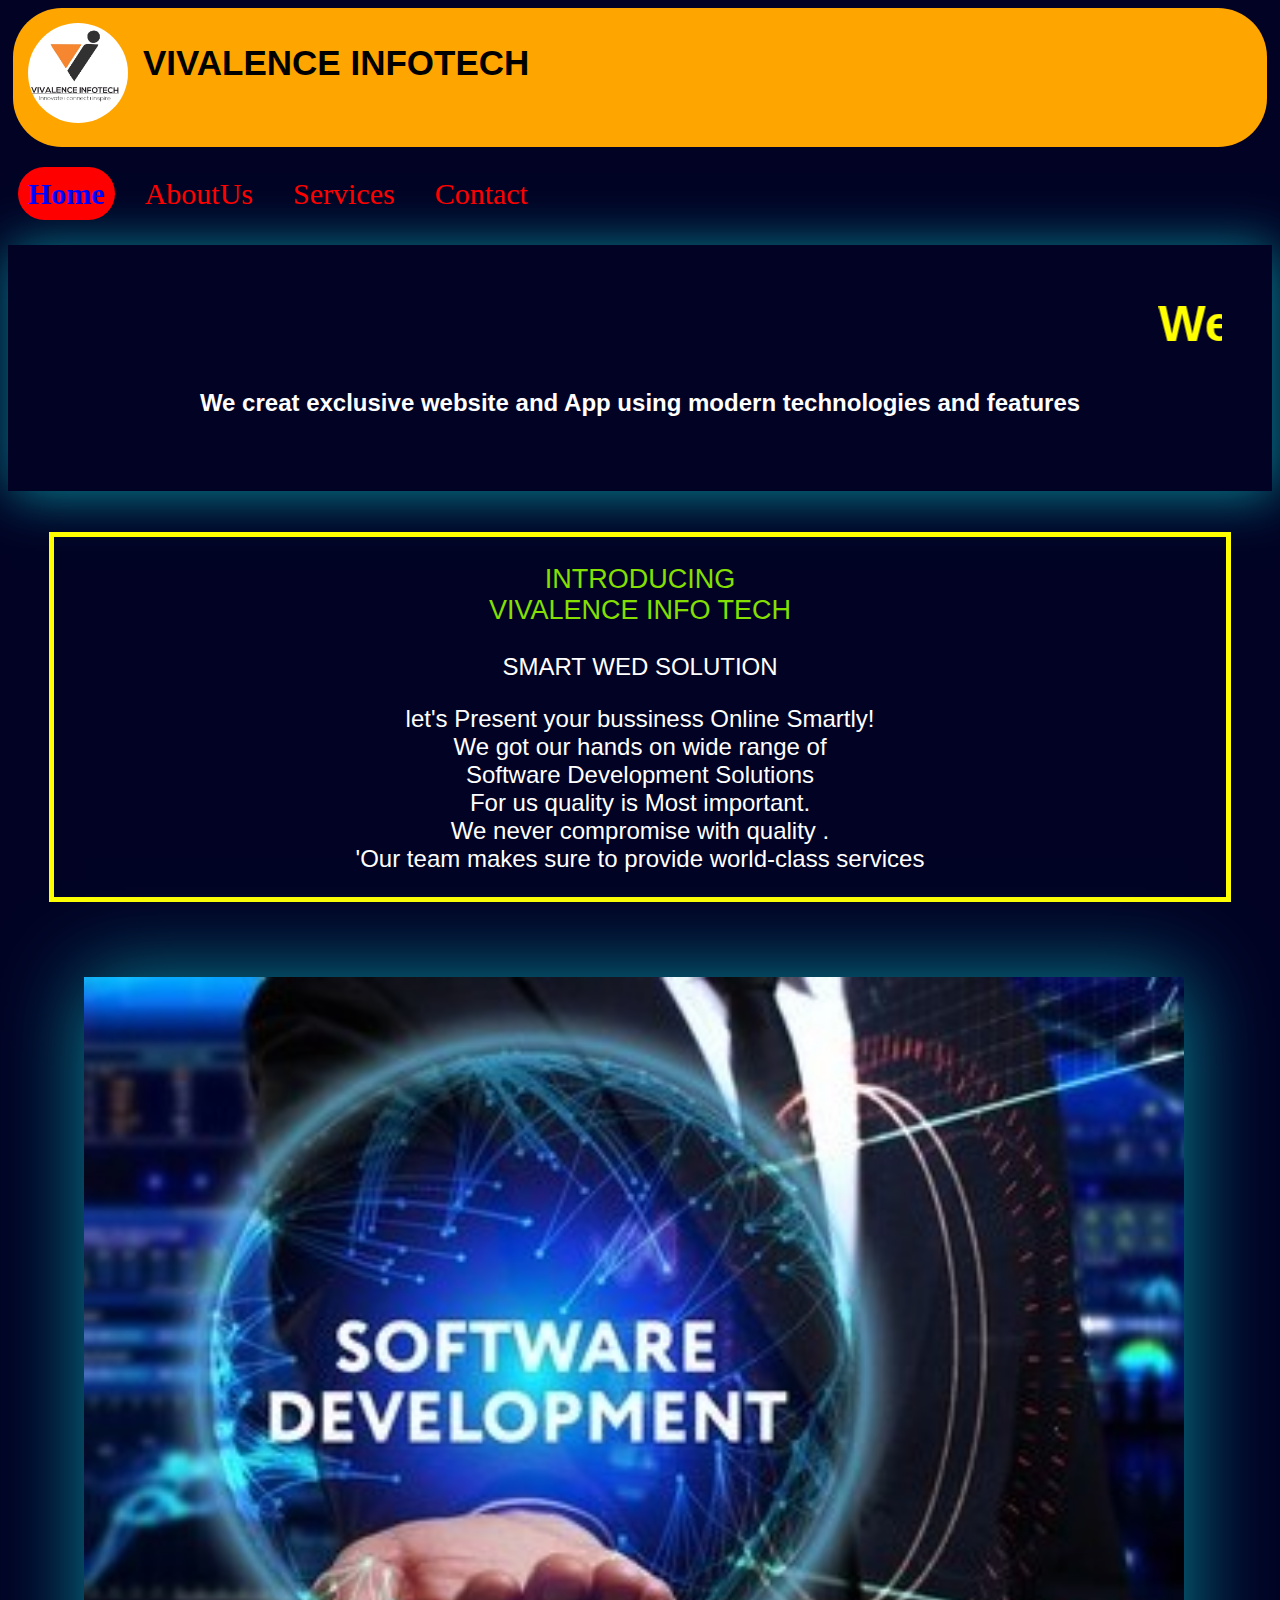
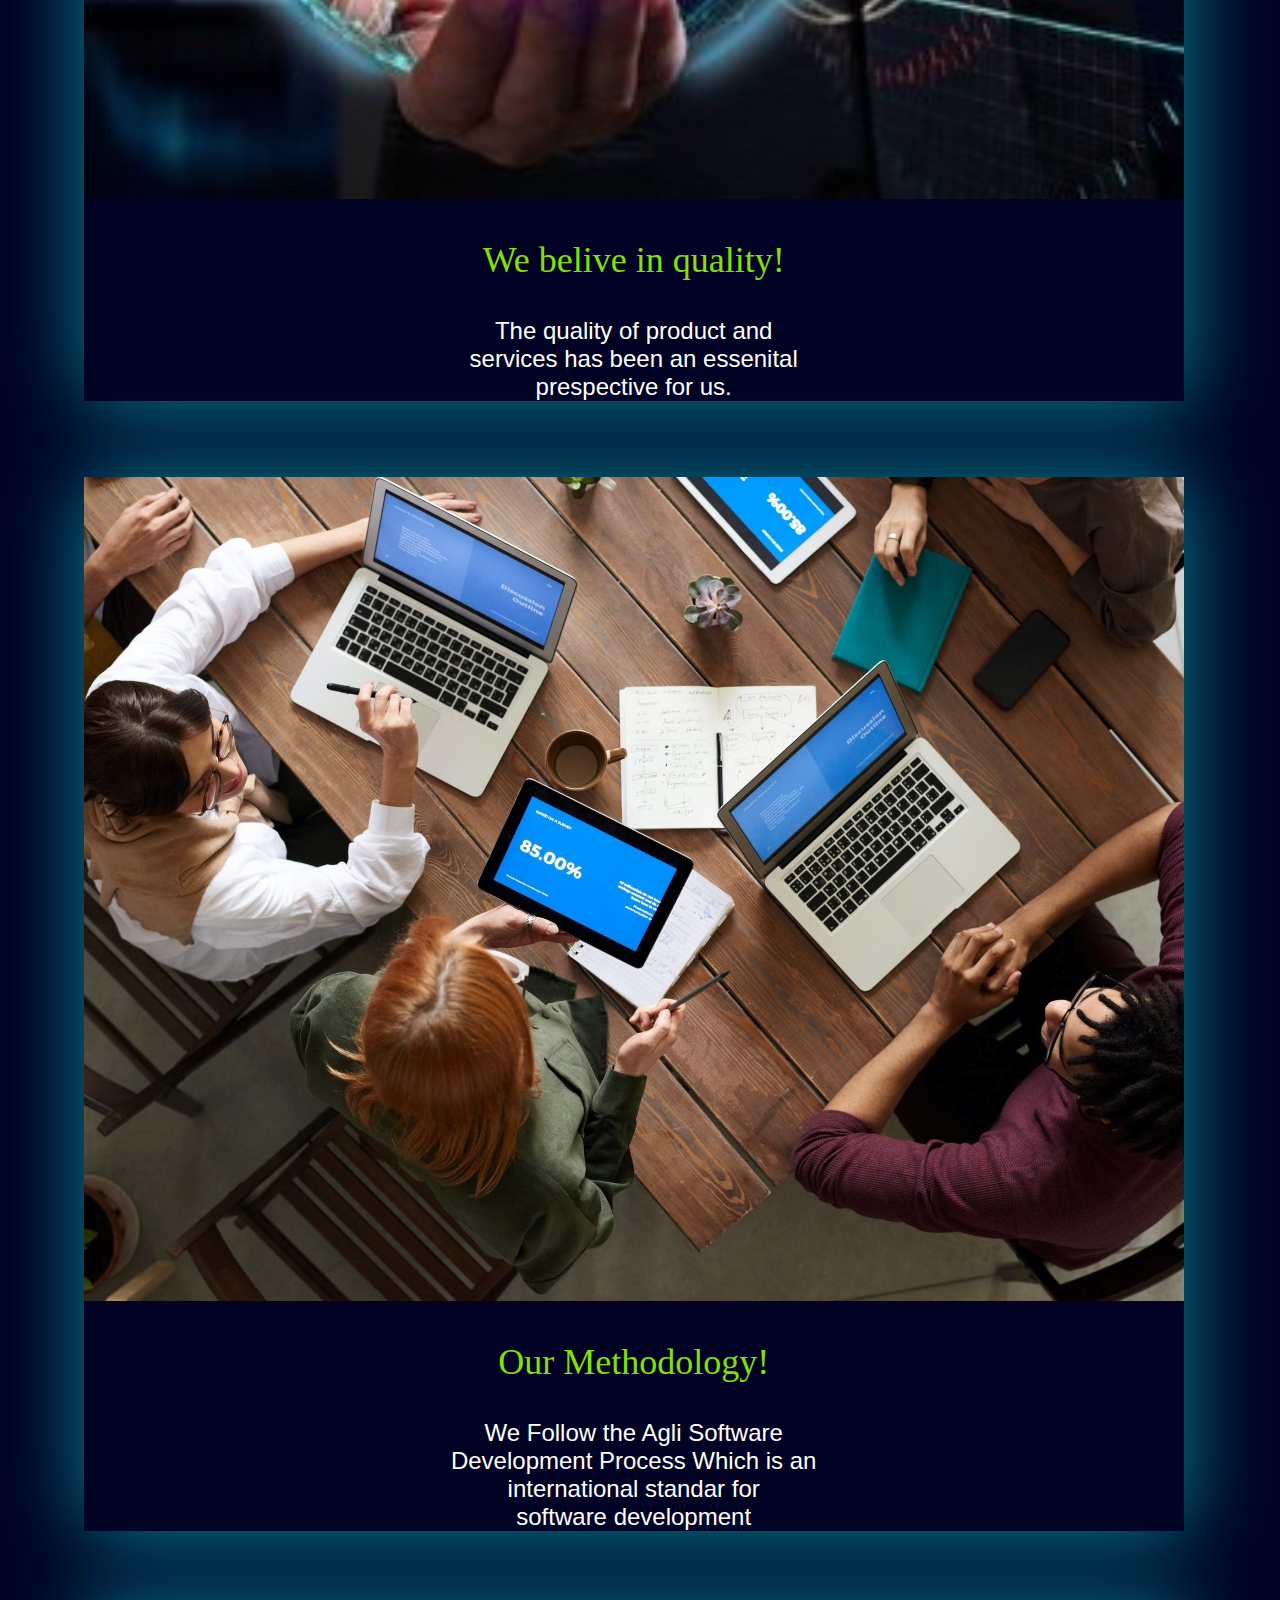
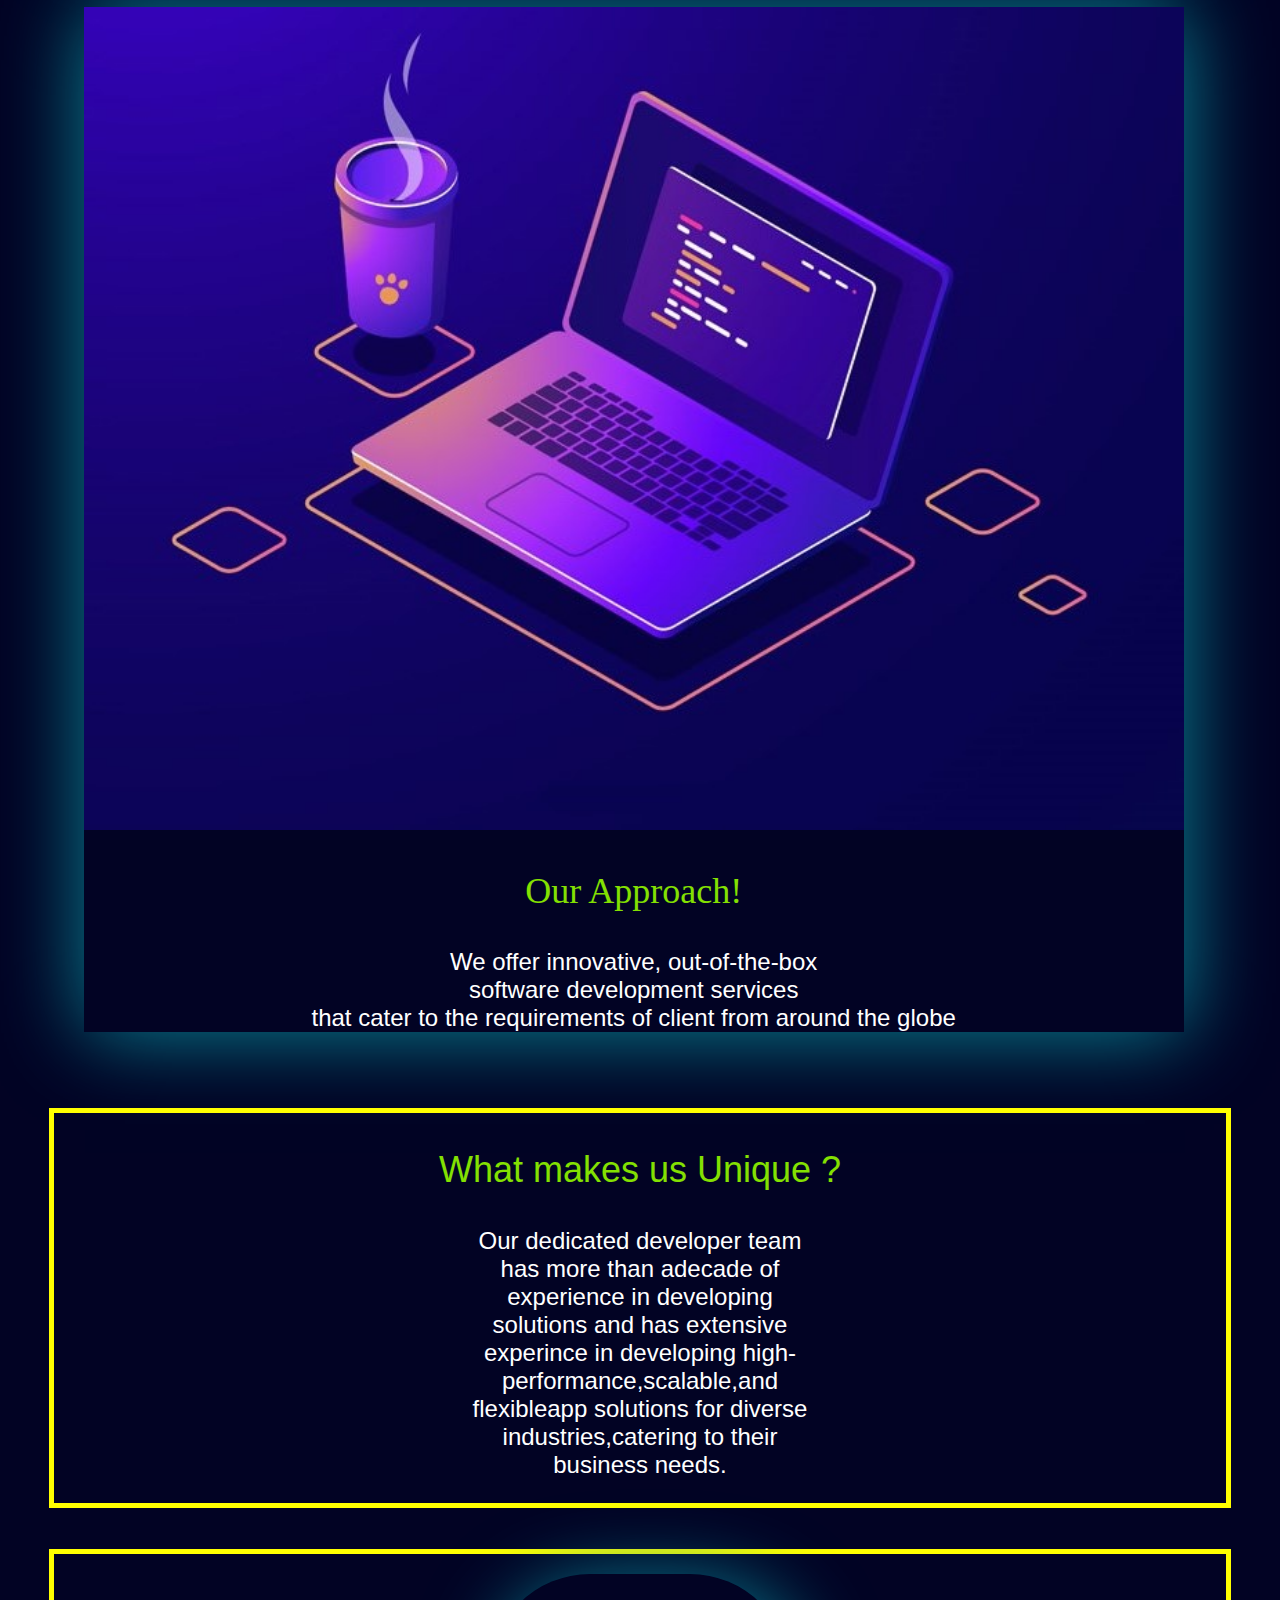
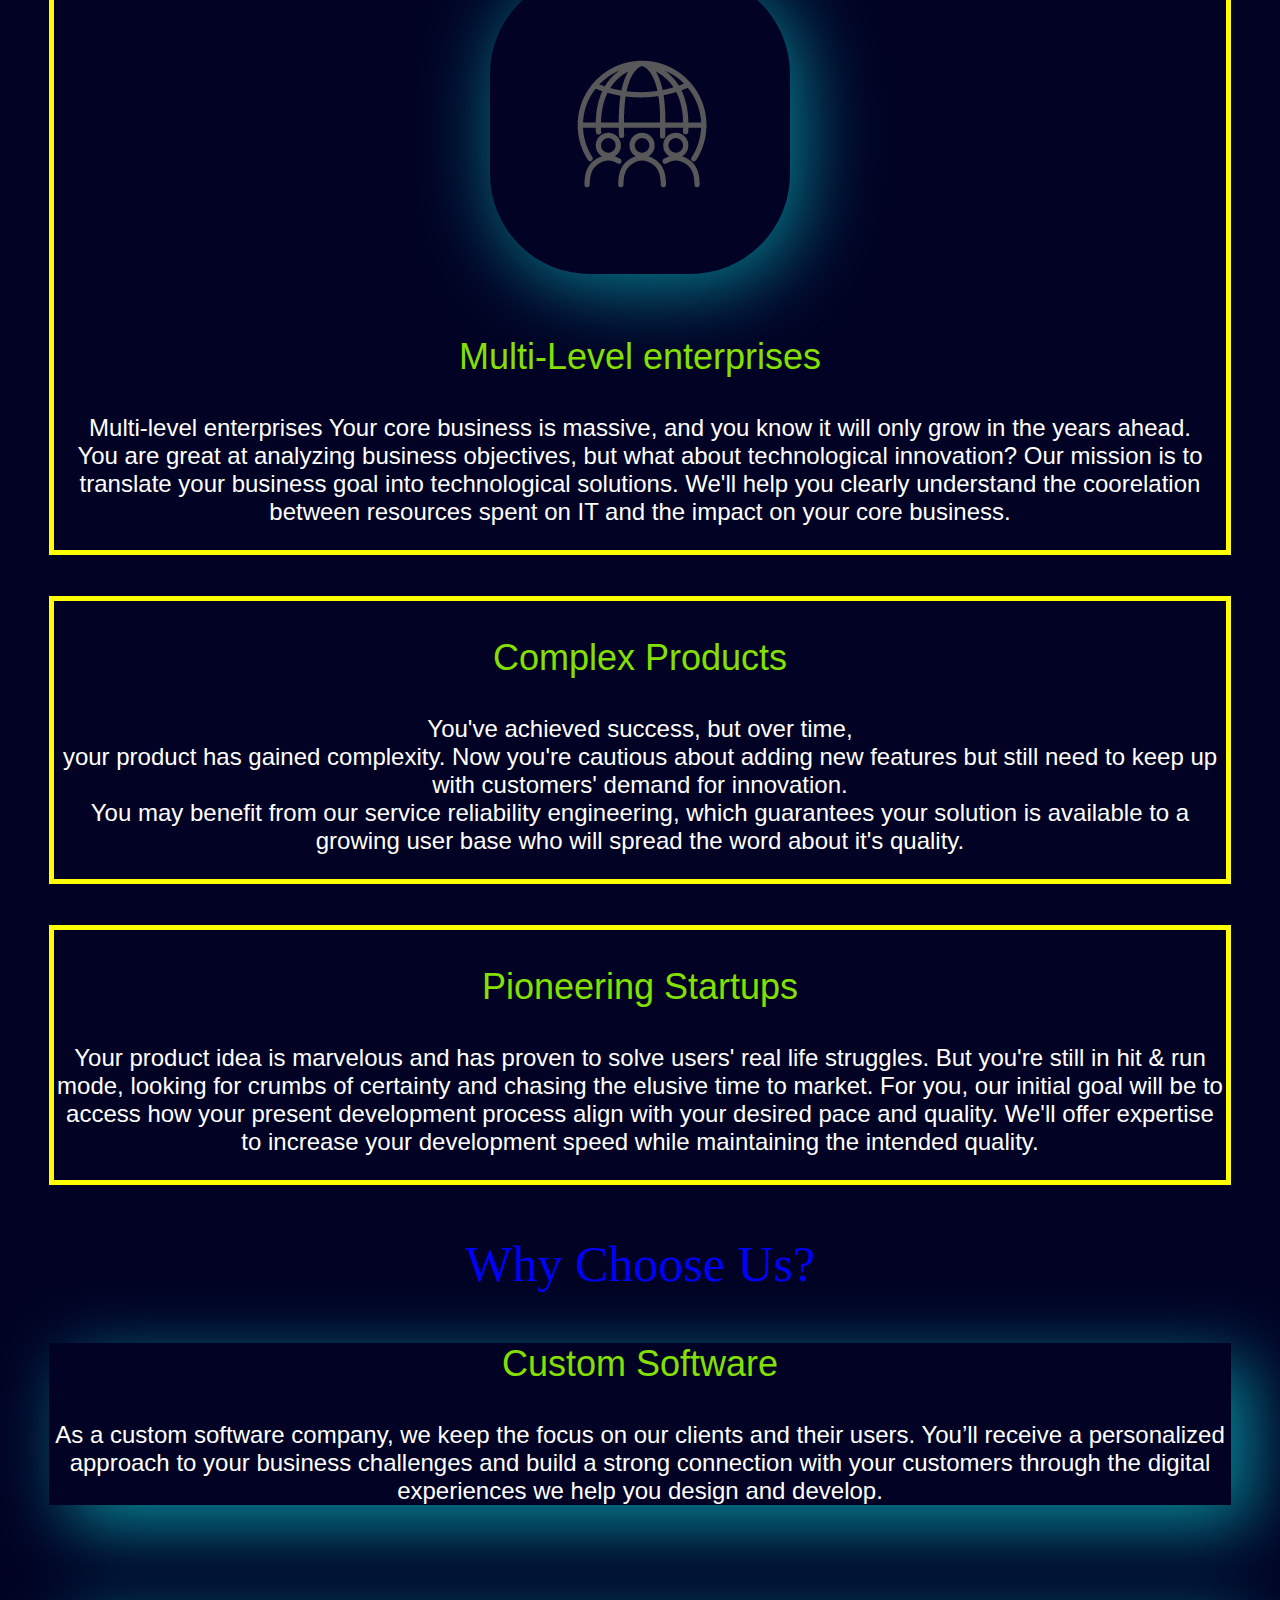
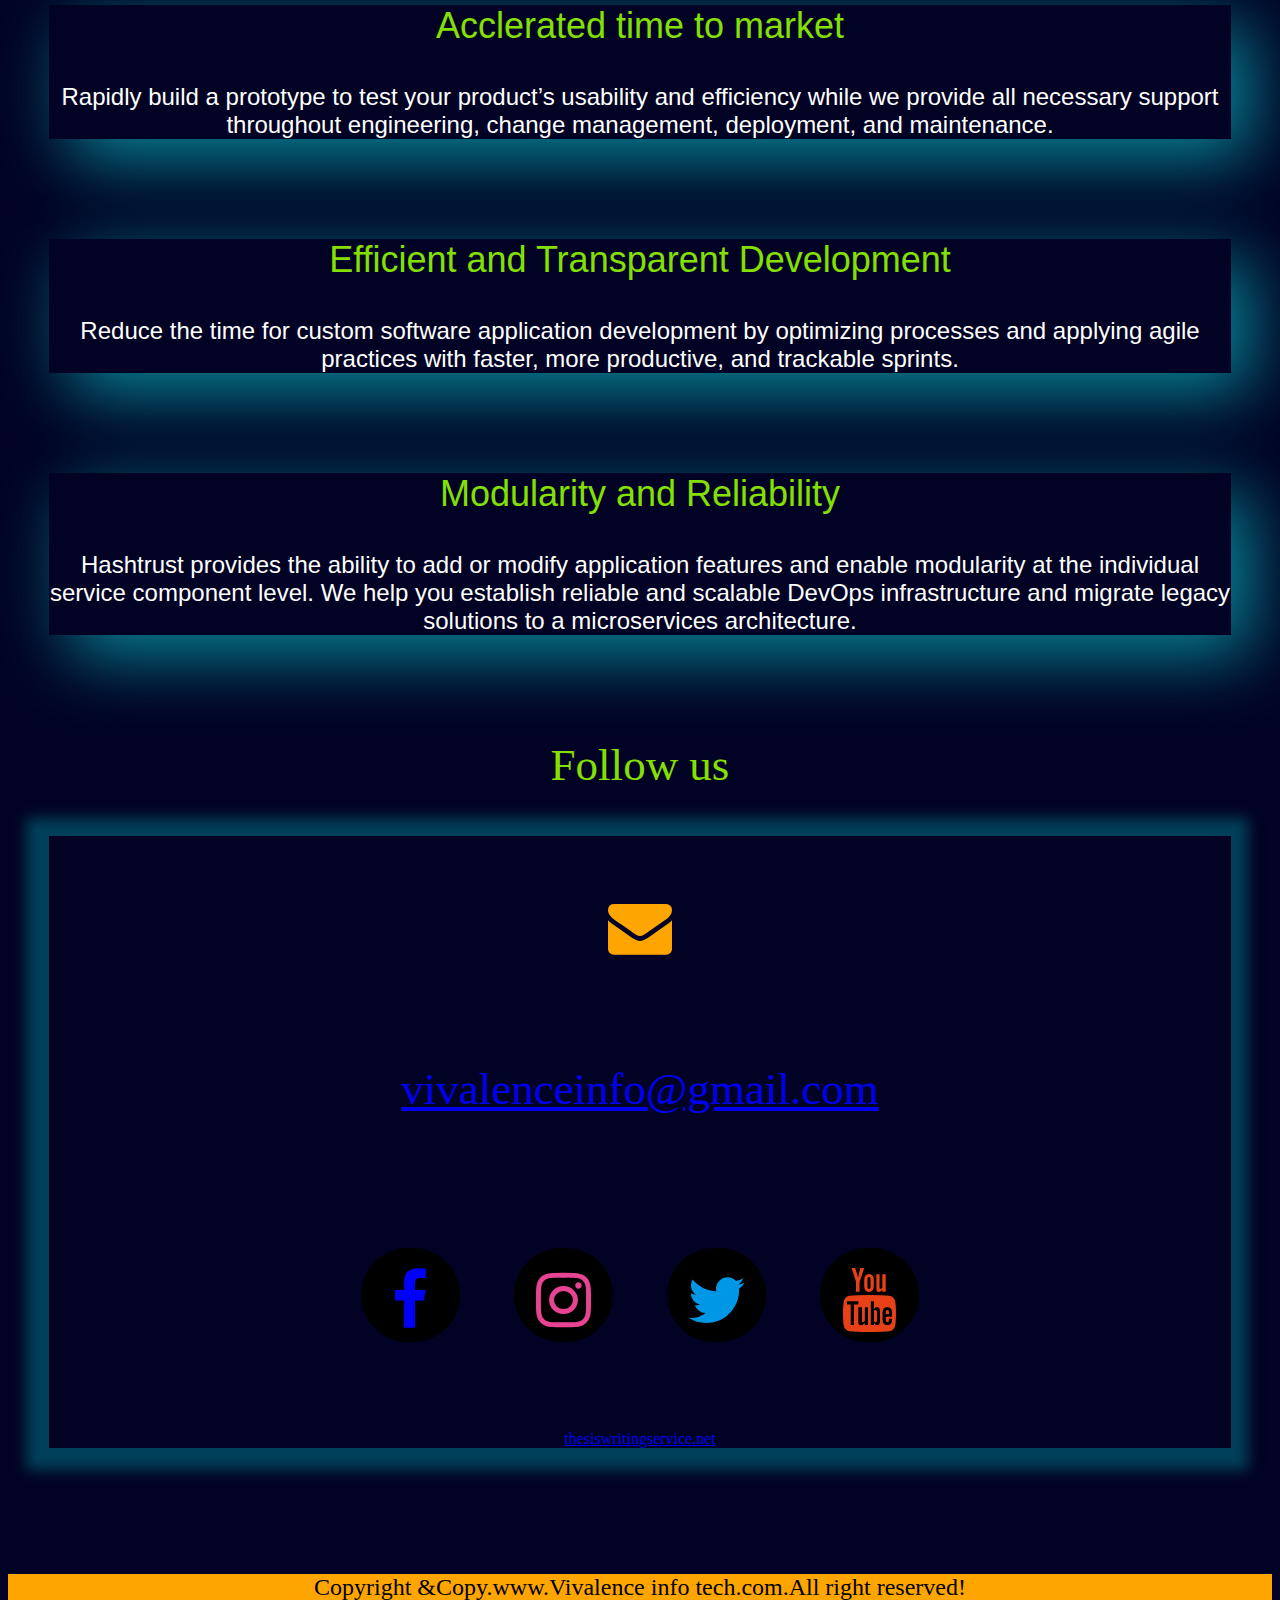
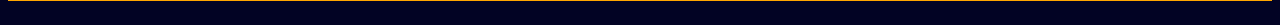
<file: index.html>
<!DOCTYPE html>
<html>
<head>
	
	<meta charset="utf-8">
	<meta name="viewport" content="width=device-width, initial-scale=1">
	<title>www.Vivalence infotech.com</title>
	<link rel="stylesheet" type="text/css" href="cs.css">
	<link rel="stylesheet" href="https://cdnjs.cloudflare.com/ajax/libs/font-awesome/4.7.0/css/font-awesome.min.css">
</head>
<body>

<nav class="navbar">
<div class="logo">
<img src=" websit image/log.jpg" alt="logo image">
</div>

<div class="title">
<p><b style="font-family: 'Oswald', sans-serif; ">VIVALENCE INFOTECH</b></p>

</div>
</nav>

<ul>
	<li><a class="active"href=""><b>Home</b></a></li>
	<li><a href="aboutus.html">AboutUs</a></li>
	<li><a href="services.html">Services</a></li>
	<li><a href="contact.html">Contact</a></li>
</ul>

<section class="home"> 
<h1 class="hp"><marquee>Welcome to Vivalence Info Tech</marquee> </h>
<P>We creat exclusive website and App using modern technologies and features</P>
</section>
<div class="all">

	<p class="inco">INTRODUCING<br>VIVALENCE INFO TECH</p>
	<p>SMART WED SOLUTION </p>
	<P>let's Present your bussiness Online Smartly!<br>
	We got our hands on wide range of <br>Software Development Solutions<br>For us quality is Most important.<br>We never compromise with quality .<br>'Our team makes sure to provide world-class services</p>
	

</div>
<div class="imgs">
	
<img style="width: 100%;" src="websit image/1.jpg">
<p style=" color:#84e002;font-size: 36px;">We belive  in quality!
</p>
<P class="text">The quality of product and<br> services has been an essenital<br> prespective for us.</P>
</div>
<div class="imgs">
	
<img style="width: 100%;" src="websit image/2.jpeg">
<P style=" color:#84e002;font-size: 36px;">Our Methodology!</P>
<P class="text">We Follow the Agli Software <br>Development Process Which is an<br> international standar for<br> software development</P>
</div>

<div class="imgs">
	
<img style="width: 100%;" src="websit image/3.jpg">
<p style=" color:#84e002;font-size: 36px;">Our Approach!</p>
<P class="text">We offer innovative, out-of-the-box<br>software development services<br>that cater to the requirements of client from around the globe</P>
</div>

<div class="text2">
<p style=" color:#84e002;font-size: 36px;">What makes us Unique ?</p>
<p>Our dedicated developer team<br>has more than adecade of<br>experience in developing<br>solutions and has extensive<br>experince in developing high-<br>performance,scalable,and<br>flexibleapp solutions for diverse<br>industries,catering to their<br>business needs.</p>	</div>
<div class="text2">
	<img src="websit image/5.png">
<p style="color:#84e002;font-size: 36px;">Multi-Level enterprises </p>

<p>
Multi-level enterprises
Your core business is massive, and you know it will only grow in the years ahead.<br> You are great at analyzing business objectives, but what about technological innovation? Our mission is to translate your business goal into technological solutions. We'll help you clearly understand the coorelation between resources spent on IT and the impact on your core business.</p>	
</div>

<div class="text2">

	<p style="color:#84e002;font-size: 36px;">
Complex Products</p>
<p>
You've achieved success, but over time,<br> your product has gained complexity. Now you're cautious about adding new features but still need to keep up with customers' demand for innovation.<br>
You may benefit from our service reliability engineering, which guarantees your solution is available to a growing user base who will spread the word about it's quality.
</p>
	
</div>
<div class="text2">
<p style="color:#84e002;font-size: 36px;">Pioneering Startups</p>
<p>

Your product idea is marvelous and has proven to solve users' real life struggles. But you're still in hit & run mode, looking for crumbs of certainty and chasing the elusive time to market. For you, our initial goal will be to access how your present development process align with your desired pace and quality. We'll offer expertise to increase your development speed while maintaining the intended quality.</p>
</div>
<p style="text-align: center;color: blue;font-size: 50px;">Why Choose Us?</p>
<div class="text3">
	<p style="color:#84e002;font-size: 36px;">
Custom Software</p>
<p>


As a custom software company, we keep the focus on our clients and their users. You’ll receive a personalized approach to your business challenges and build a strong connection with your customers through the digital experiences we help you design and develop.</p>
</div><br>

<div class="text3">
	<p style="color:#84e002;font-size: 36px;">Acclerated time to market</p>
	<p>


Rapidly build a prototype to test your product’s usability and efficiency while we provide all necessary support throughout engineering, change management, deployment, and maintenance.</p>
	
</div><br>
<div class="text3">
	<p style="color:#84e002;font-size: 36px;">Efficient and Transparent Development</p>
	<p>Reduce the time for custom software application development by optimizing processes and applying agile practices with faster, more productive, and trackable sprints.</p>
</div><br>
<div class="text3">
	<p style="color:#84e002;font-size: 36px;">Modularity and Reliability</p>
    <p>
Hashtrust provides the ability to add or modify application features and enable modularity at the individual service component level. We help you establish reliable and scalable DevOps infrastructure and migrate legacy solutions to a microservices architecture.</p>
</div>
<br>
<p style="color:#84e002;font-size: 45px;text-align: center;">Follow us</p>

<div class="e">
	<div class="ee">
<a href="Contact.html">
	<i  class="fa fa-4x fa-envelope"></i>
	<p>vivalenceinfo@gmail.com</p>
	</a>
</div>

<div class="media">

<div class="a1">	
<a href="">
<i class="fa fa-4x fa-facebook"></i>	
</a>
</div>

<div class="a1">
<a href="https://www.instagram.com/vivalenceinfotech/?hl=en">
<i class="fa fa-4x fa-instagram"></i>
</a>
</div>

<div class="a1">
<a href="https://twitter.com/Vivalence_">
<i class="fa fa-4x fa-twitter"></i>	
</a>
</div>

<div class="a1">
<a href="https://www.youtube.com/channel/UCVPRmRqWwfhYbC2NAZluL-w">
<i class="fa fa-4x fa-youtube"></i>	
</a>
</div>
</div>
<div class="counter">
	 <a href='https://thesiswritingservice.net/'>thesiswritingservice.net</a> <script type='text/javascript' src='https://www.freevisitorcounters.com/auth.php?id=576f3268ec64d592716eadf1eeee6519b8cfc8c3'></script>
<script type="text/javascript" src="https://www.freevisitorcounters.com/en/home/counter/952727/t/6"></script>
 </div>
</div>

</div>
<footer class="sticky-footer" > 
<p>Copyright &Copy.www.Vivalence info tech.com.All right reserved!</p>
</footer>

</body>
</html>
</file>
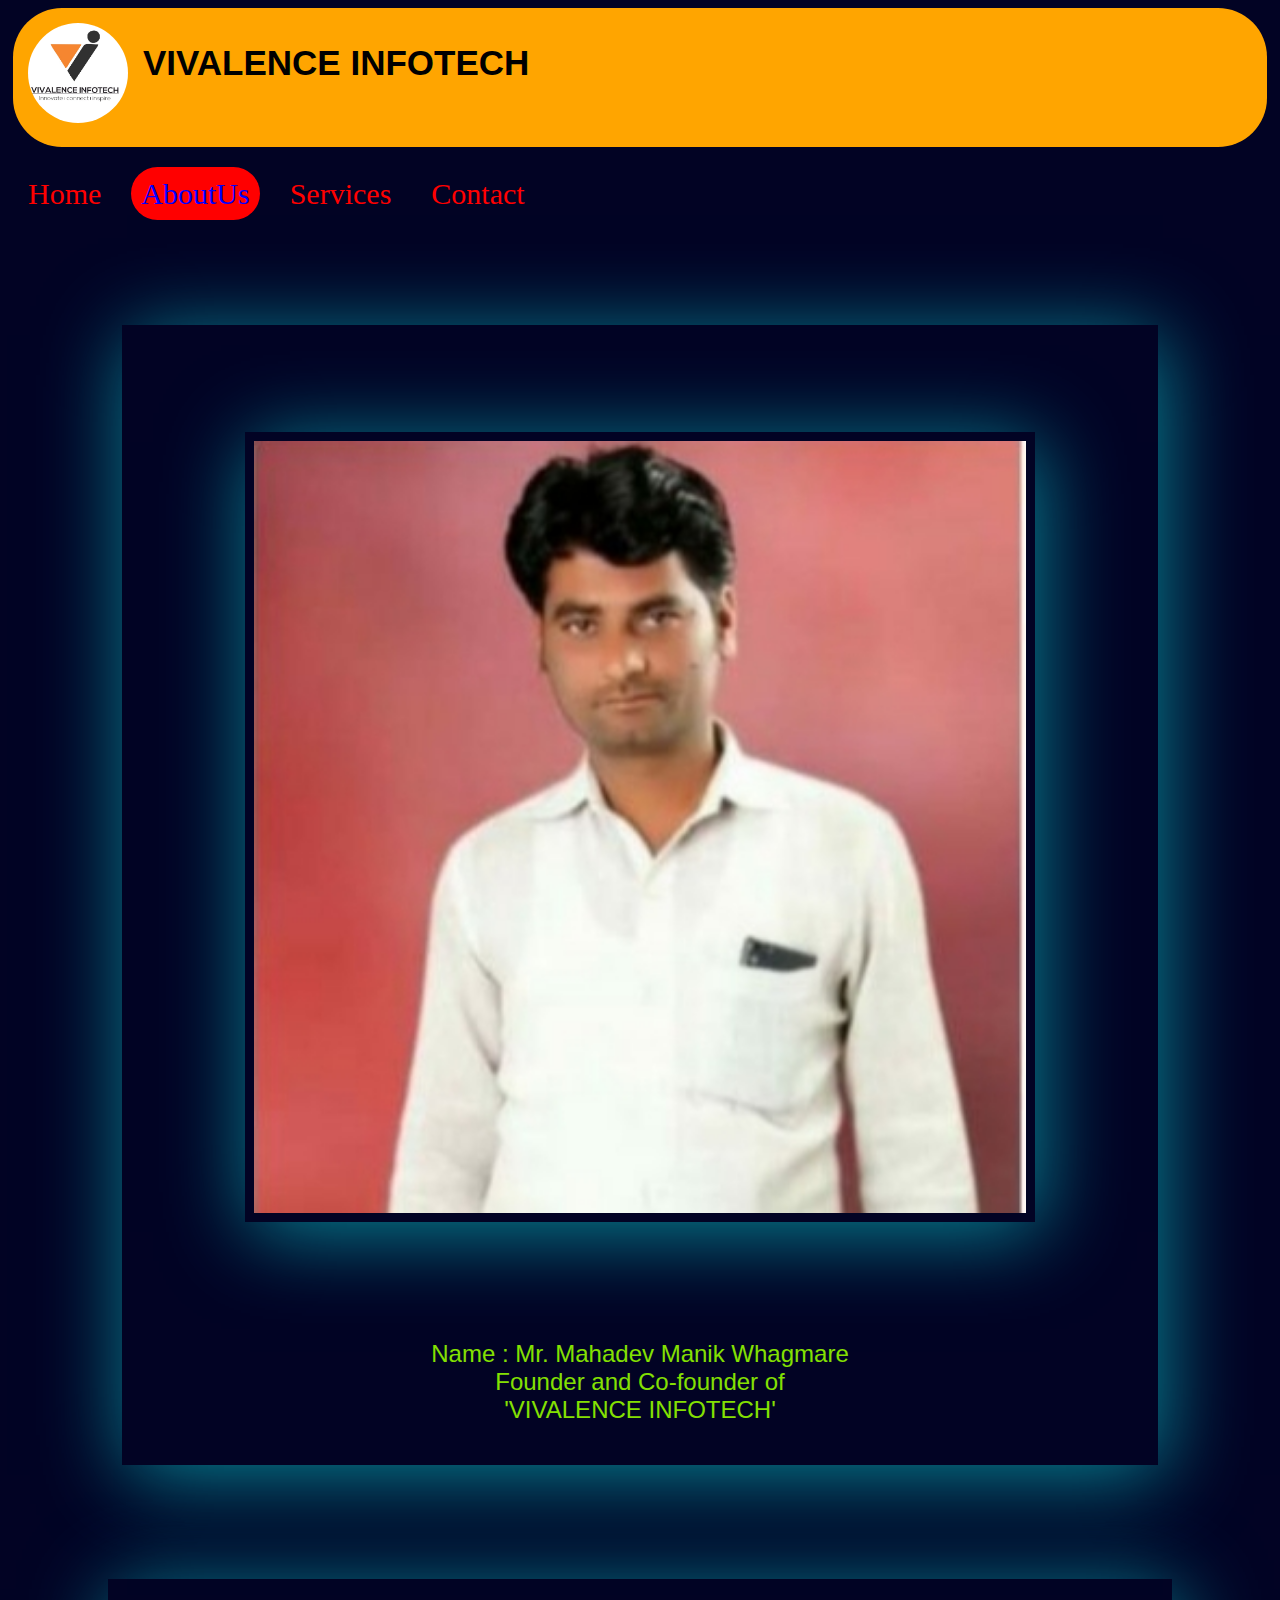
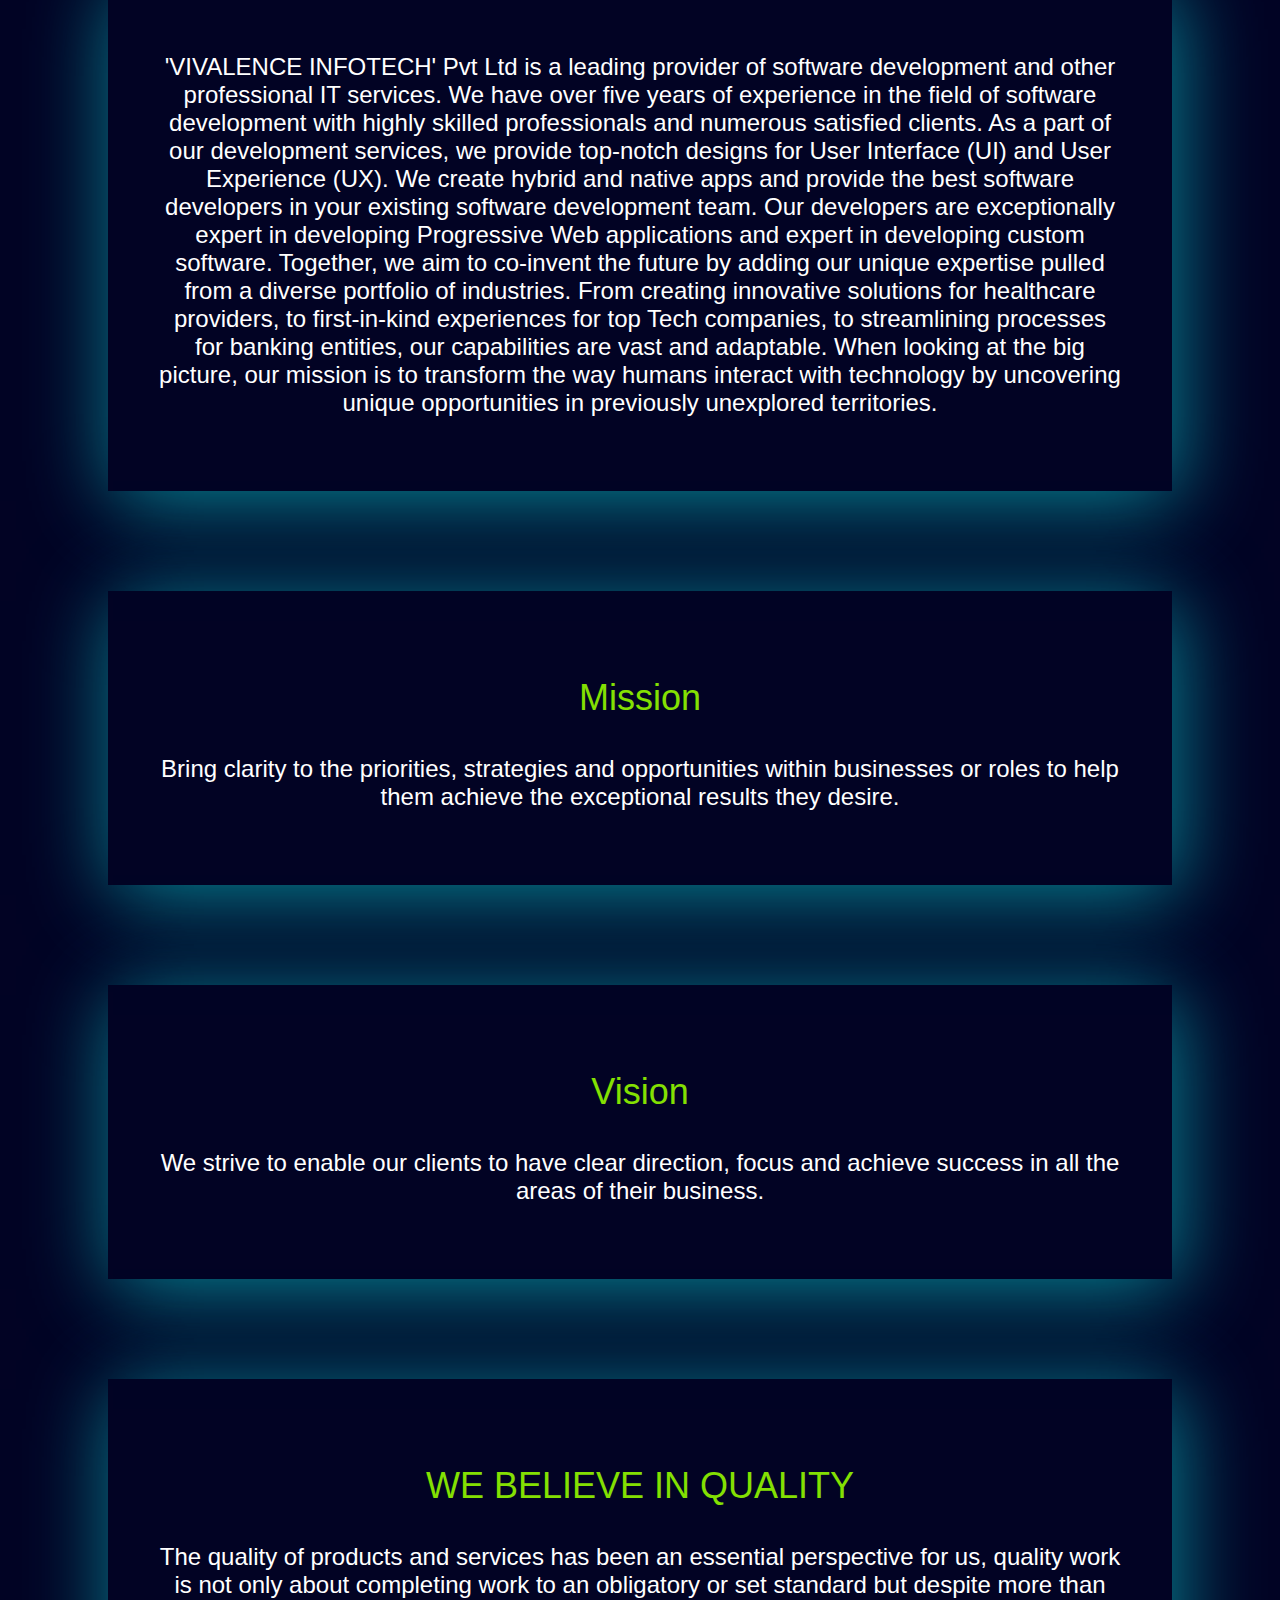
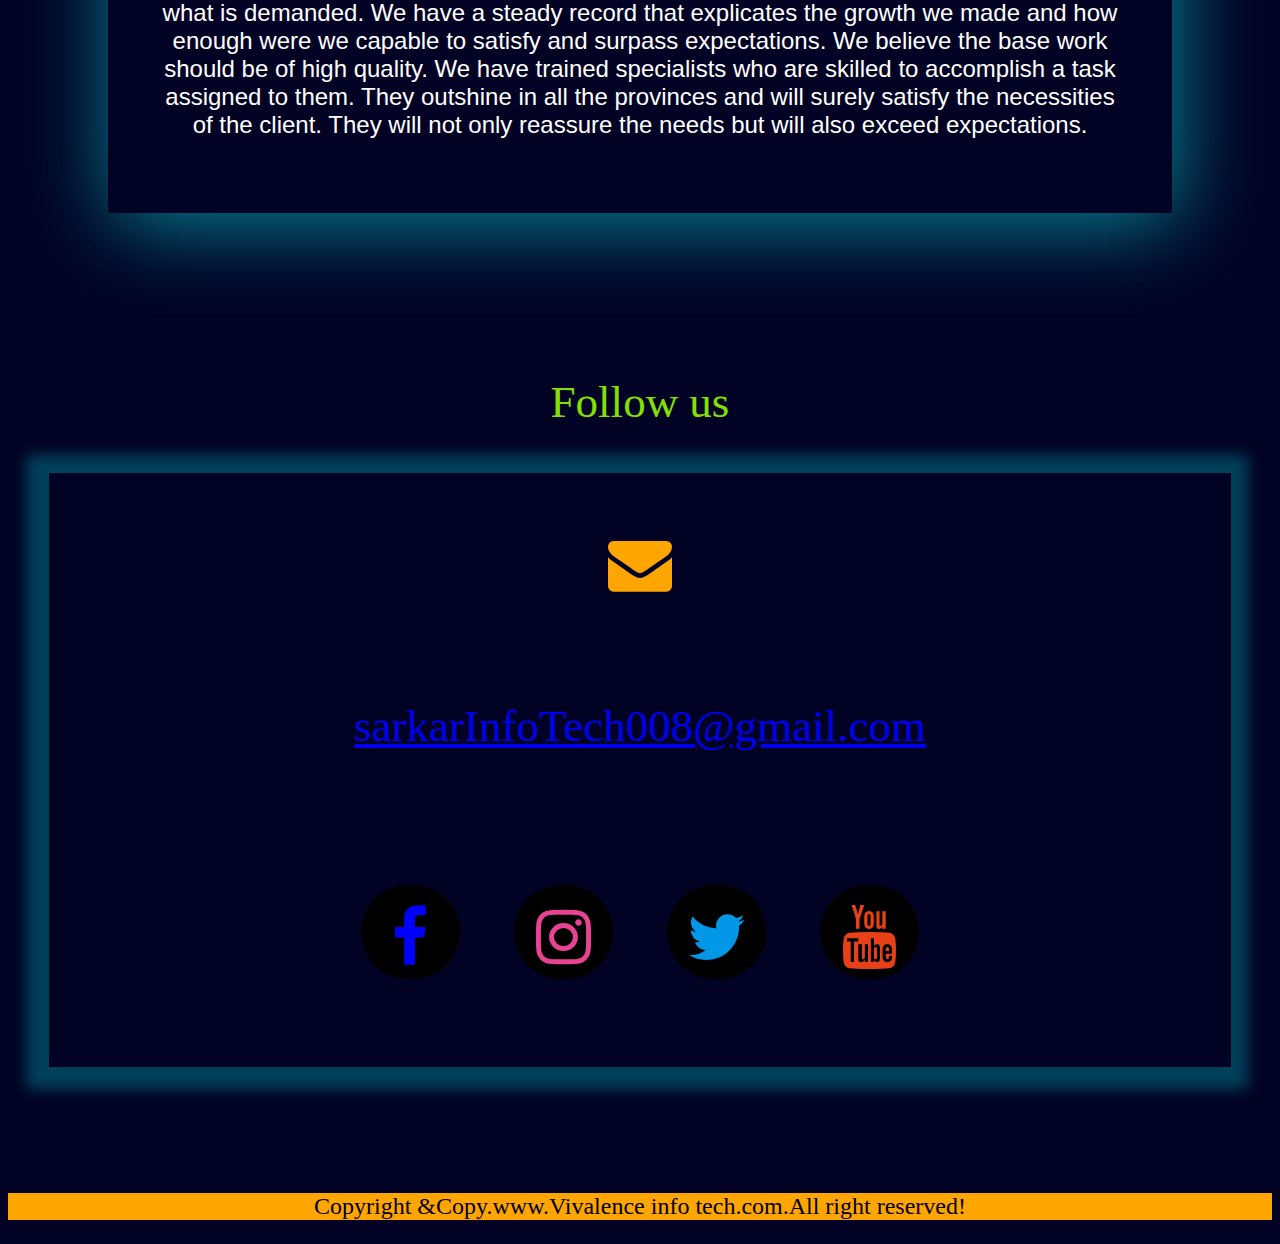
<file: aboutus.html>
<!DOCTYPE html>
<html>
<head>
	
	<meta charset="utf-8">
	<meta name="viewport" content="width=device-width, initial-scale=1">
	<title></title>
	<link rel="stylesheet" type="text/css" href="cs.css">
	<link rel="stylesheet" href="https://cdnjs.cloudflare.com/ajax/libs/font-awesome/4.7.0/css/font-awesome.min.css">
</head>
<body>
<nav class="navbar">
<div class="logo">
<img src="websit image/log.jpg" alt="logo image">
</div>
<div class="title">
<p><b style="font-family: 'Oswald', sans-serif; ">VIVALENCE INFOTECH</b></p>
</div>
</nav>

<ul>
	<li><a href="index.html">Home</a></li>
	<li><a class="active" href="">AboutUs</a></li>
	<li><a href="services.html">Services</a></li>
	<li><a href="contact.html">Contact</a></li>

</ul>
<div class="aboutimg">
	<center><img src="websit image/mphoto.jpg">
		<p class="perinfo">Name : Mr. Mahadev Manik Whagmare<br> Founder and Co-founder of<br>'VIVALENCE INFOTECH'</p>
</div>

<div class="text4">
	<p>
'VIVALENCE INFOTECH' Pvt Ltd is a leading provider of software development and other professional IT services. We have over five years of experience in the field of software development with highly skilled professionals and numerous satisfied clients. As a part of our development services, we provide top-notch designs for User Interface (UI) and User Experience (UX). We create hybrid and native apps and provide the best software developers in your existing software development team.
Our developers are exceptionally expert in developing Progressive Web applications and expert in developing custom software. Together, we aim to co-invent the future by adding our unique expertise pulled from a diverse portfolio of industries.
From creating innovative solutions for healthcare providers, to first-in-kind experiences for top Tech companies, to streamlining processes for banking entities, our capabilities are vast and adaptable. When looking at the big picture, our mission is to transform the way humans interact with technology by uncovering unique opportunities in previously unexplored territories.</p>
</div>

<div class="text4">
	<p style="color:#84e002;font-size: 36px;">Mission</p>
	<p>
Bring clarity to the priorities, strategies and opportunities within businesses or roles to help them achieve the exceptional results they desire.</p>
</div>

<div class="text4">
	<p style="color:#84e002;font-size: 36px;">Vision</p>
	<p>
We strive to enable our clients to have clear direction, focus and achieve success in all the areas of their business.</p>
</div>

<div class="text4">
	<p style="color:#84e002;font-size: 36px;">WE BELIEVE IN QUALITY​</p>
	<p>
The quality of products and services has been an essential perspective for us, quality work is not only about completing work to an obligatory or set standard but despite more than what is demanded. We have a steady record that explicates the growth we made and how enough were we capable to satisfy and surpass expectations. We believe the base work should be of high quality. We have trained specialists who are skilled to accomplish a task assigned to them. They outshine in all the provinces and will surely satisfy the necessities of the client. They will not only reassure the needs but will also exceed expectations.</p>
</div>

<br>
<p style="color:#84e002;font-size: 45px;text-align: center;">Follow us</p>

<div class="e">
	<div class="ee">
	<a href="Contact.html">
	<i class="fa fa-4x fa-envelope"></i>
	<p >sarkarInfoTech008@gmail.com</p>
	</a>
    </div>


<div class="media">
<div class="a1">	
<a href="">
<i class="fa fa-4x fa-facebook"></i>	
</a>
</div>

<div class="a1">
<a href="https://www.instagram.com/vivalenceinfotech/?hl=en">
<i class="fa fa-4x fa-instagram"></i>
</a>
</div>

<div class="a1">
<a href="https://twitter.com/Vivalence_">
<i class="fa fa-4x fa-twitter"></i>	
</a>
</div>

<div class="a1">
<a href="https://www.youtube.com/channel/UCVPRmRqWwfhYbC2NAZluL-w">
<i class="fa fa-4x fa-youtube"></i>	
</a>
</div>
</div>
</div>


<footer class="sticky-footer" > 
<p>Copyright &Copy.www.Vivalence info tech.com.All right reserved!</p>
</footer>

</body>
</html>
</file>
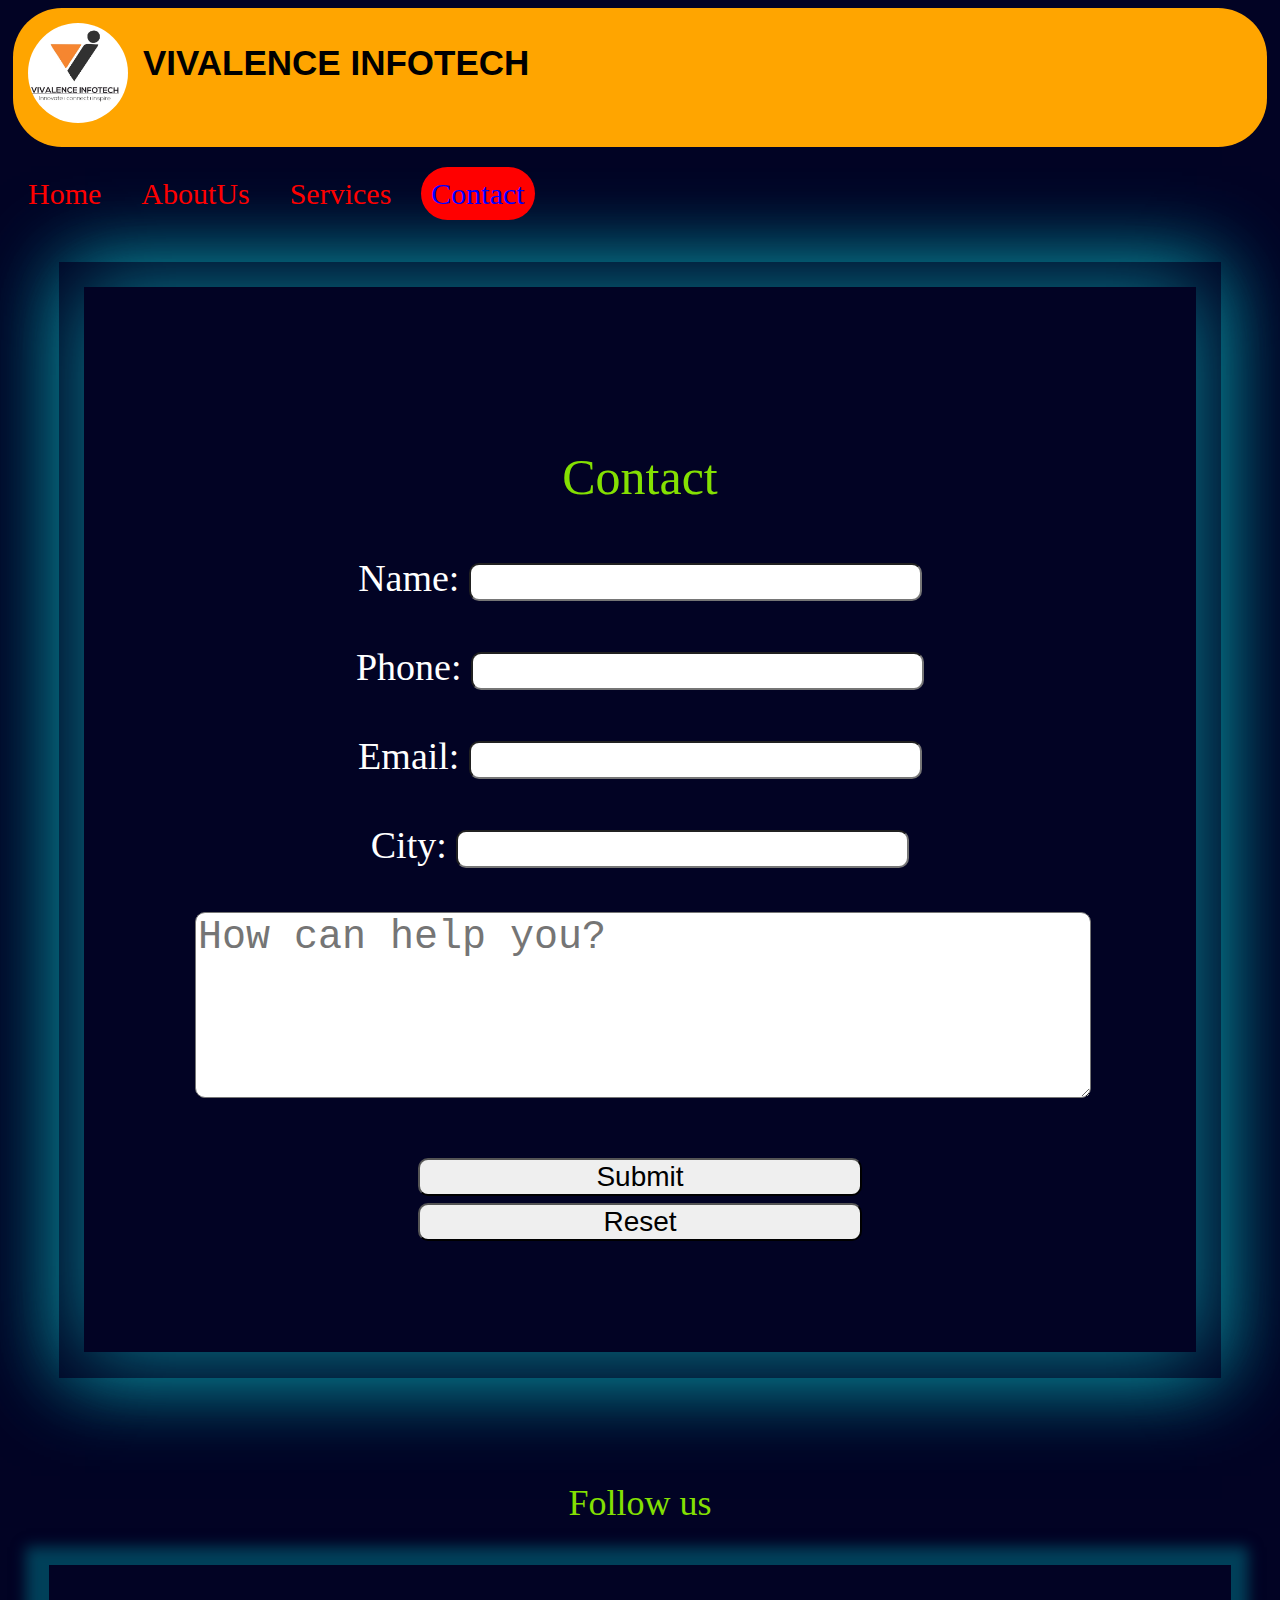
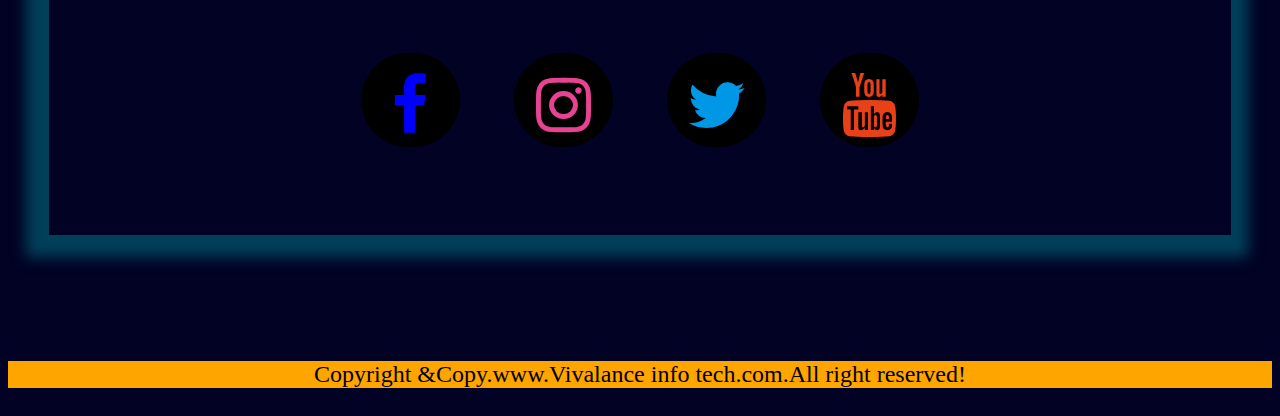
<file: contact.html>
<!DOCTYPE html>
<html>
<head>
	
	<meta charset="utf-8">
	<meta name="viewport" content="width=device-width, initial-scale=1">
	<title></title>
	<link rel="stylesheet" type="text/css" href="cs.css">
	<link rel="stylesheet" href="https://cdnjs.cloudflare.com/ajax/libs/font-awesome/4.7.0/css/font-awesome.min.css">
	
</head>
<body>
<nav class="navbar">

<div class="logo">
	<img src=" websit image/log.jpg" alt="logo image">
</div>
<div class="title">
<p><b style="font-family: 'Oswald', sans-serif; ">VIVALENCE INFOTECH</b></p>
</div>
</nav>
<ul>
	<li><a  href="index.html">Home</a></li>
	<li><a href="aboutus.html">AboutUs</a></li>
	<li><a href="services.html">Services</a></li>
	<li><a class="active" href="contact.html">Contact</a></li>

</ul>
 <div class="contact"> 
<!-- //method 1 -->
 <!-- 		<form  onsubmit="submit();reset();return false;" action="https://formspree.io/f/xrgjwzkd" method="POST" >

 	    <p style="color:#84e002;font-size: 50px;text-align: center;">Contact</p>

    <label for="Name"> Name:</label>
    <input type="text" id="Name" name="Name"required><br><br>

    <label for="phone">Phone:</label>
    <input type="text" id="phone" name="phone" required><br><br>

    <label for="Email">Email:</label>
    <input type="text" id="Email" name="Email"required><br><br>

    <label for="City">   City:  </label>
    <input type="text" id="City" name="City"required><br><br>

    <label for="textarea"></label>
    <textarea id="text" name="textarea" rows="4" placeholder="How can help you?"required></textarea>


    <input type="submit" value="Submit" >

</form> -->
 		<form onreset ="reset();" name="form">
 	    <p style="color:#84e002;font-size: 50px;text-align: center;">Contact</p>

    <label for="Name"> Name:</label>
    <input type="text" id="Name" name="name"required><br><br>

    <label for="phone">Phone:</label>
    <input type="text" id="phone" name="phone" required><br><br>

    <label for="Email">Email:</label>
    <input type="text" id="Email" name="email"required><br><br>

    <label for="City">   City:  </label>
    <input type="text" id="City" name="city"required><br><br>

     <label for="textarea"></label>
    <textarea id="text" name="message" rows="4" placeholder="How can help you?"required></textarea><br><br>

    <input type="submit"  >
    <input type="reset"  >


</form>

</div>
<script>
            const scriptURL = 'https://script.google.com/macros/s/AKfycbyv7O2h-iM9PfCjHkptqUoGryy9dCiY2Siw9HI8RGCE4vTbeP98cNkCcvn97y2eAllT/exec'
            const form = document.forms['form']
          
            form.addEventListener('submit', e => {
              e.preventDefault()
              fetch(scriptURL, { method: 'POST', body: new FormData(form)})
                .then(response => alert("Thanks for Contacting us..! We Will Contact You Soon..."))
                .catch(error => console.error('Error!', error.message))
            })
          </script>
<br>
<p style="color:#84e002;font-size: 36px;text-align: center;">Follow us</p>

<div class="e">
<div class="media">
<div class="a1">	
<a href=" ">
<i class="fa fa-4x fa-facebook"></i>	
</a>
</div>

<div class="a1">
<a href="https://www.instagram.com/sarkar.info.tech/">
<i class="fa fa-4x fa-instagram"></i>
</a>
</div>

<div class="a1">
<a href="https:twitter.com/@sarkar_infotech">
<i class="fa fa-4x fa-twitter"></i>	
</a>
</div>

<div class="a1">

<a href="https://www.youtube.com/channel/UCVPRmRqWwfhYbC2NAZluL-w">
<i class="fa fa-4x fa-youtube"></i>	
</a>
</div>

</div>
</div>
<footer class="sticky-footer" >
<p>Copyright &Copy.www.Vivalance info tech.com.All right reserved!</p>
</footer>

 
</body>
</html>
</file>
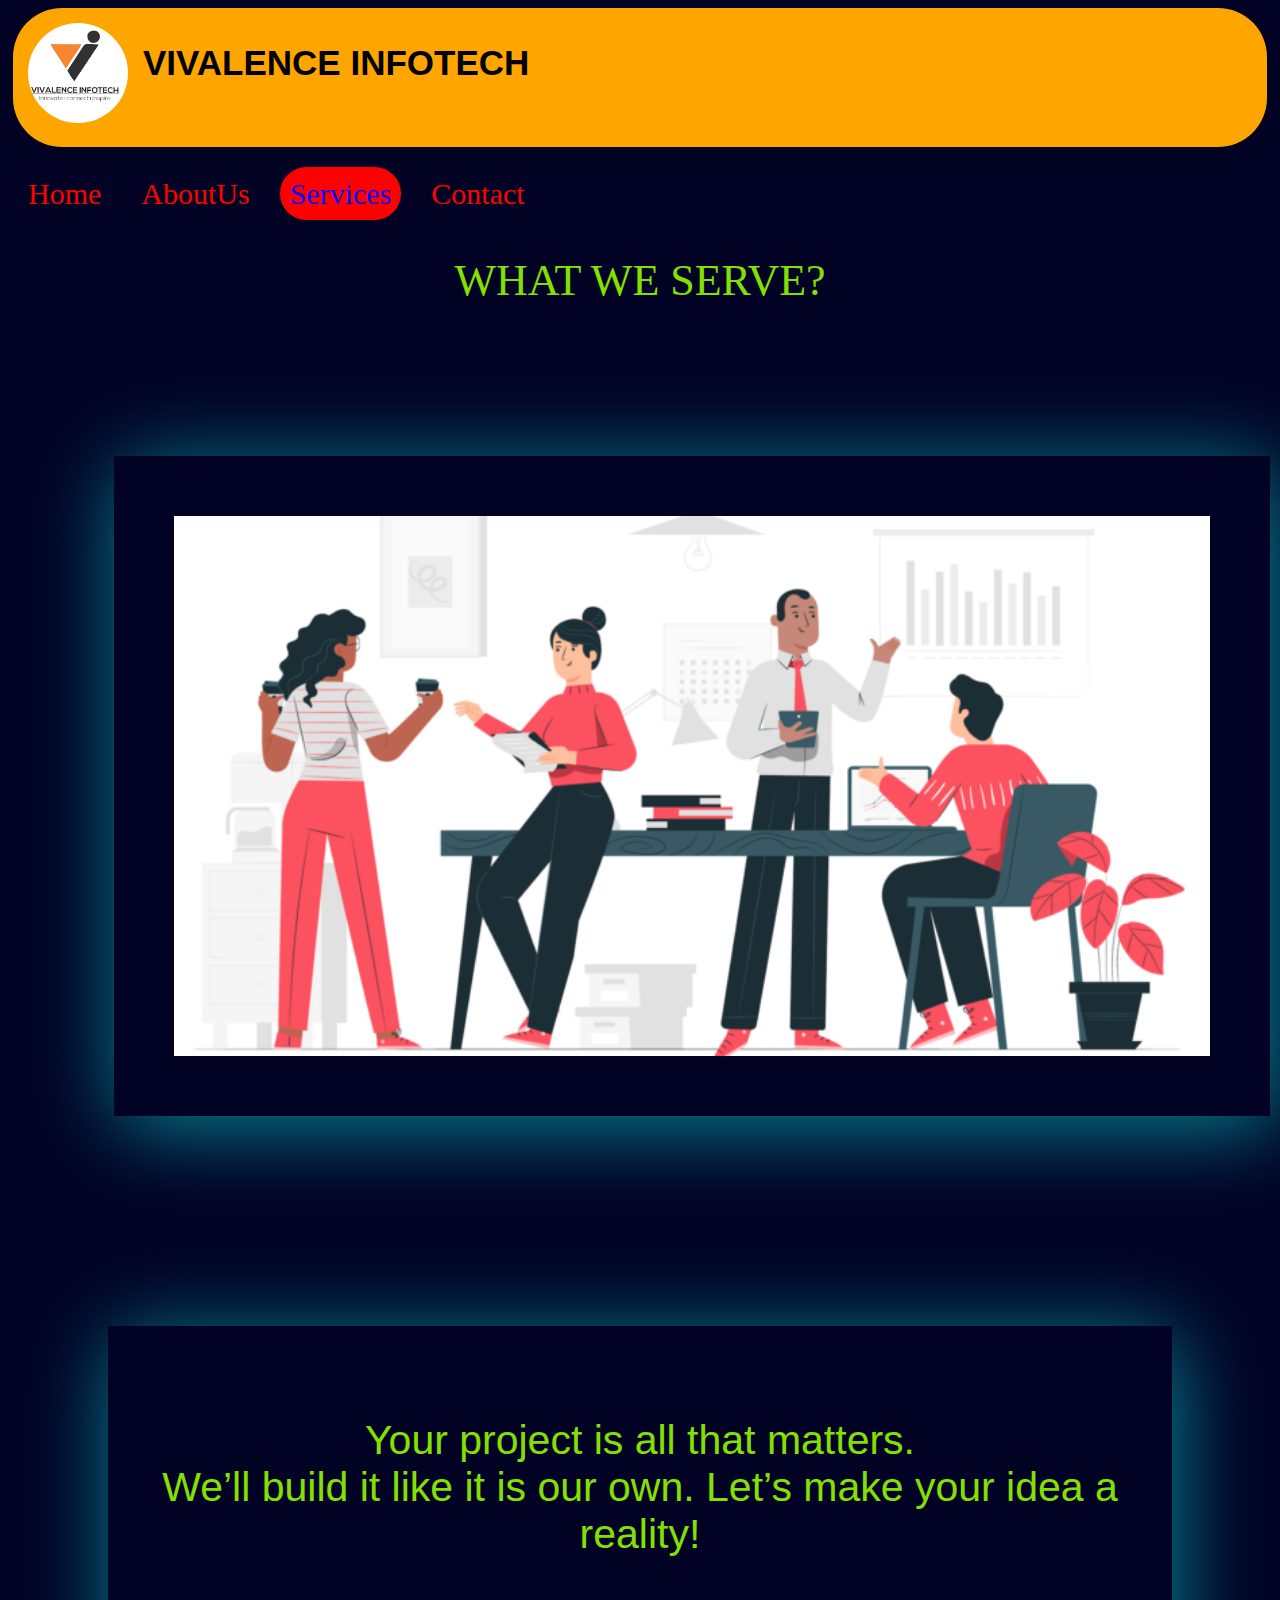
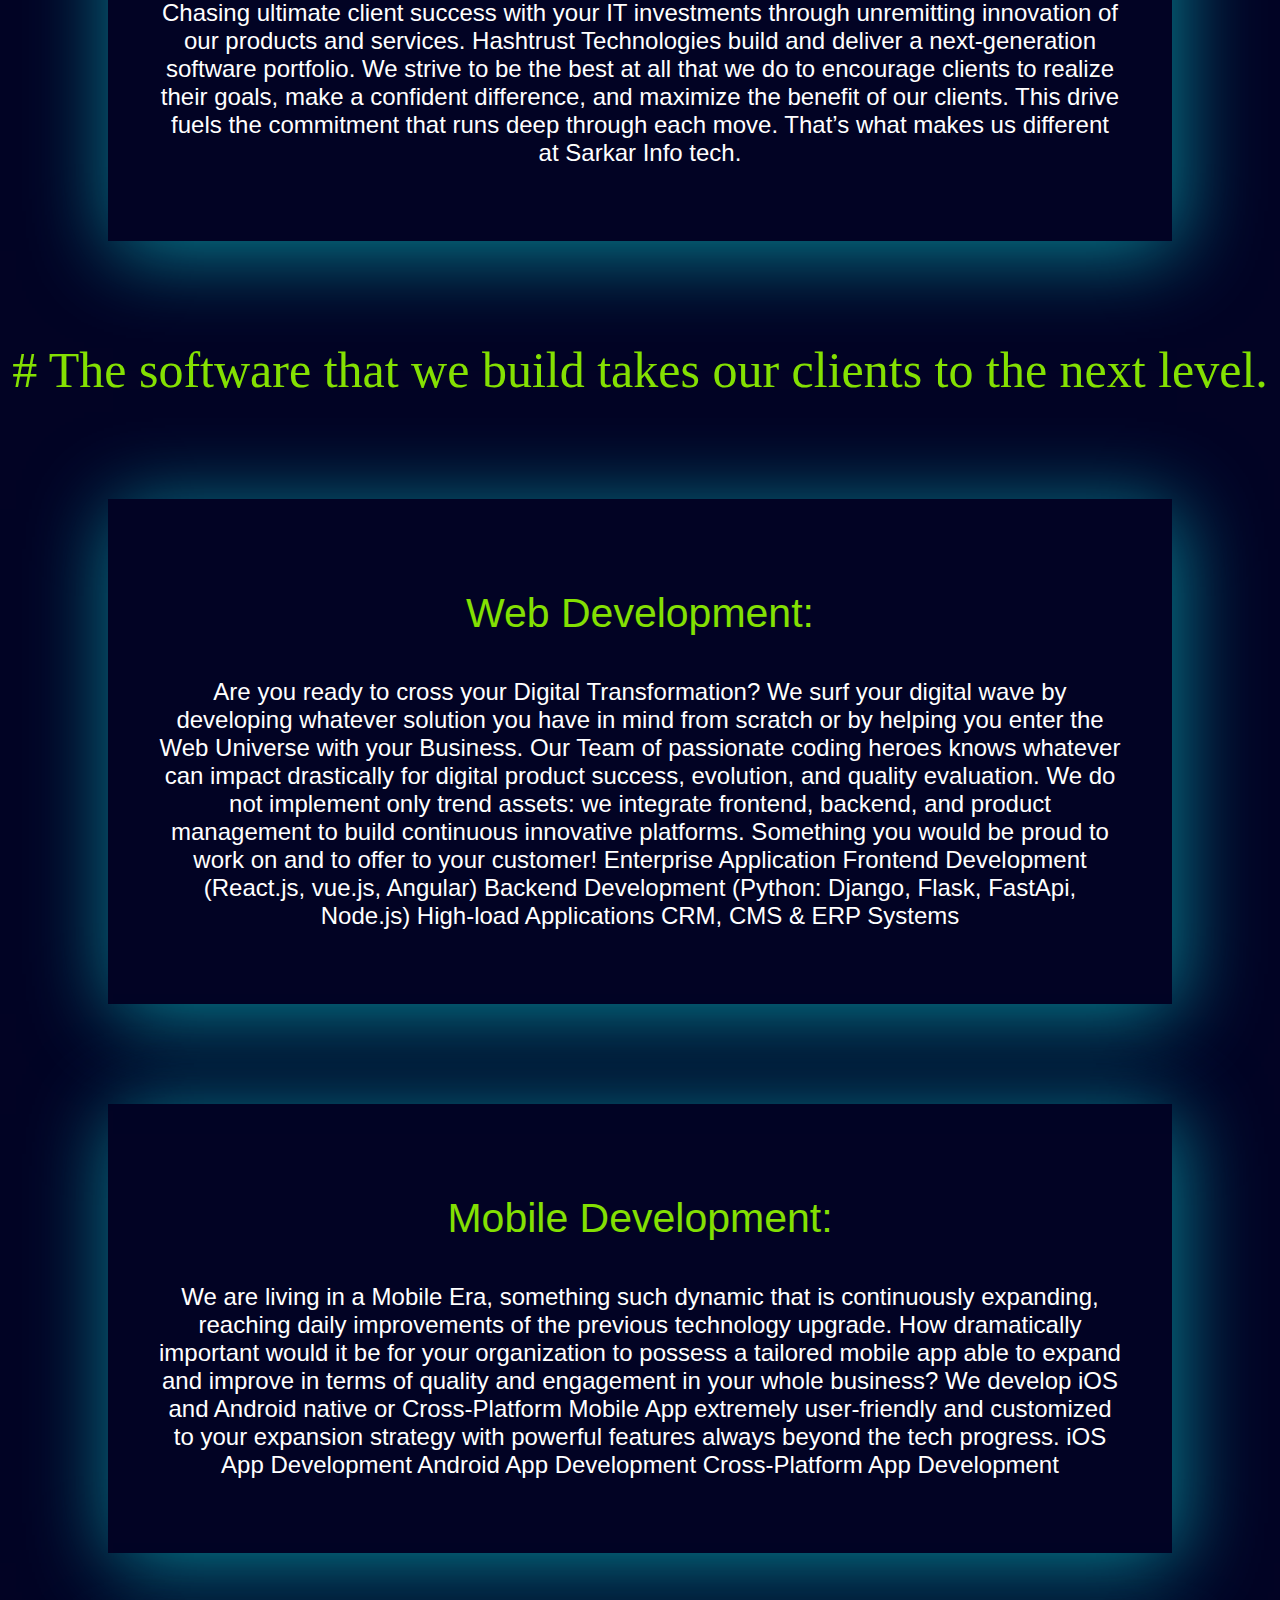
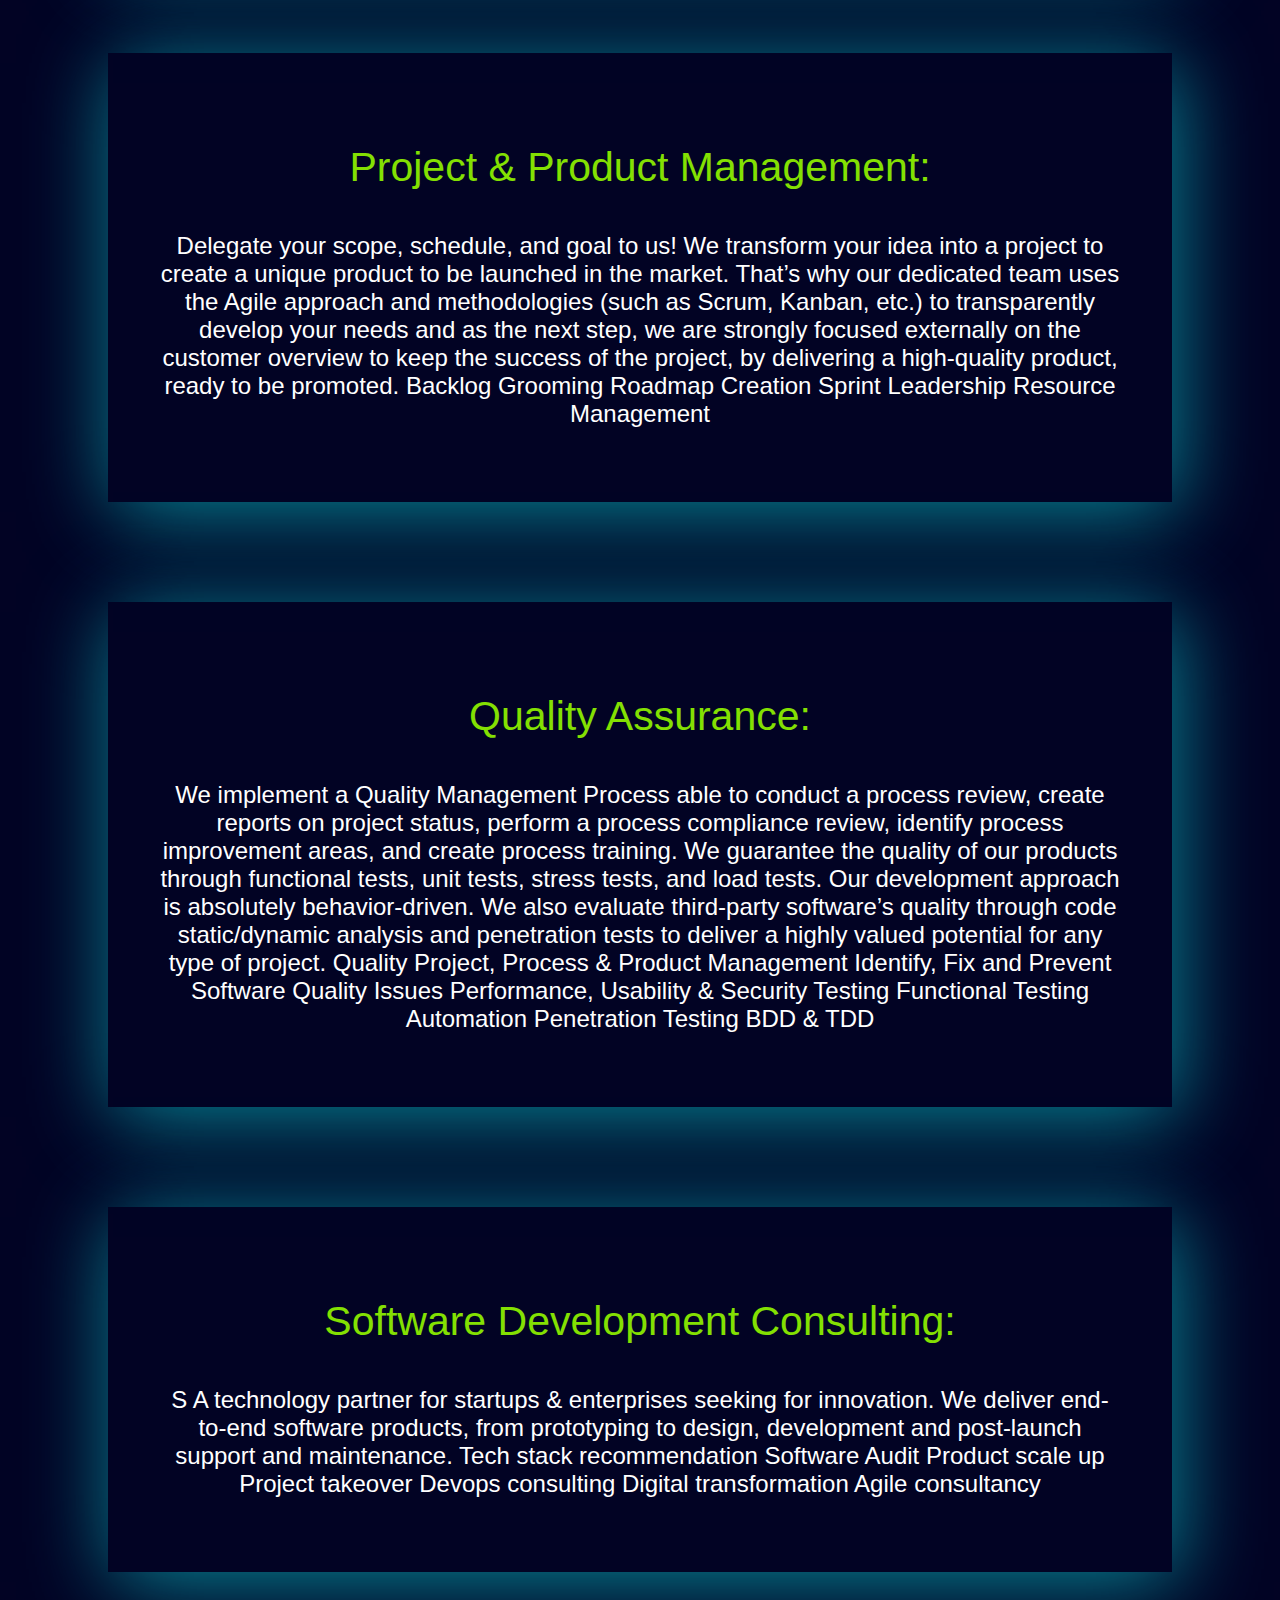
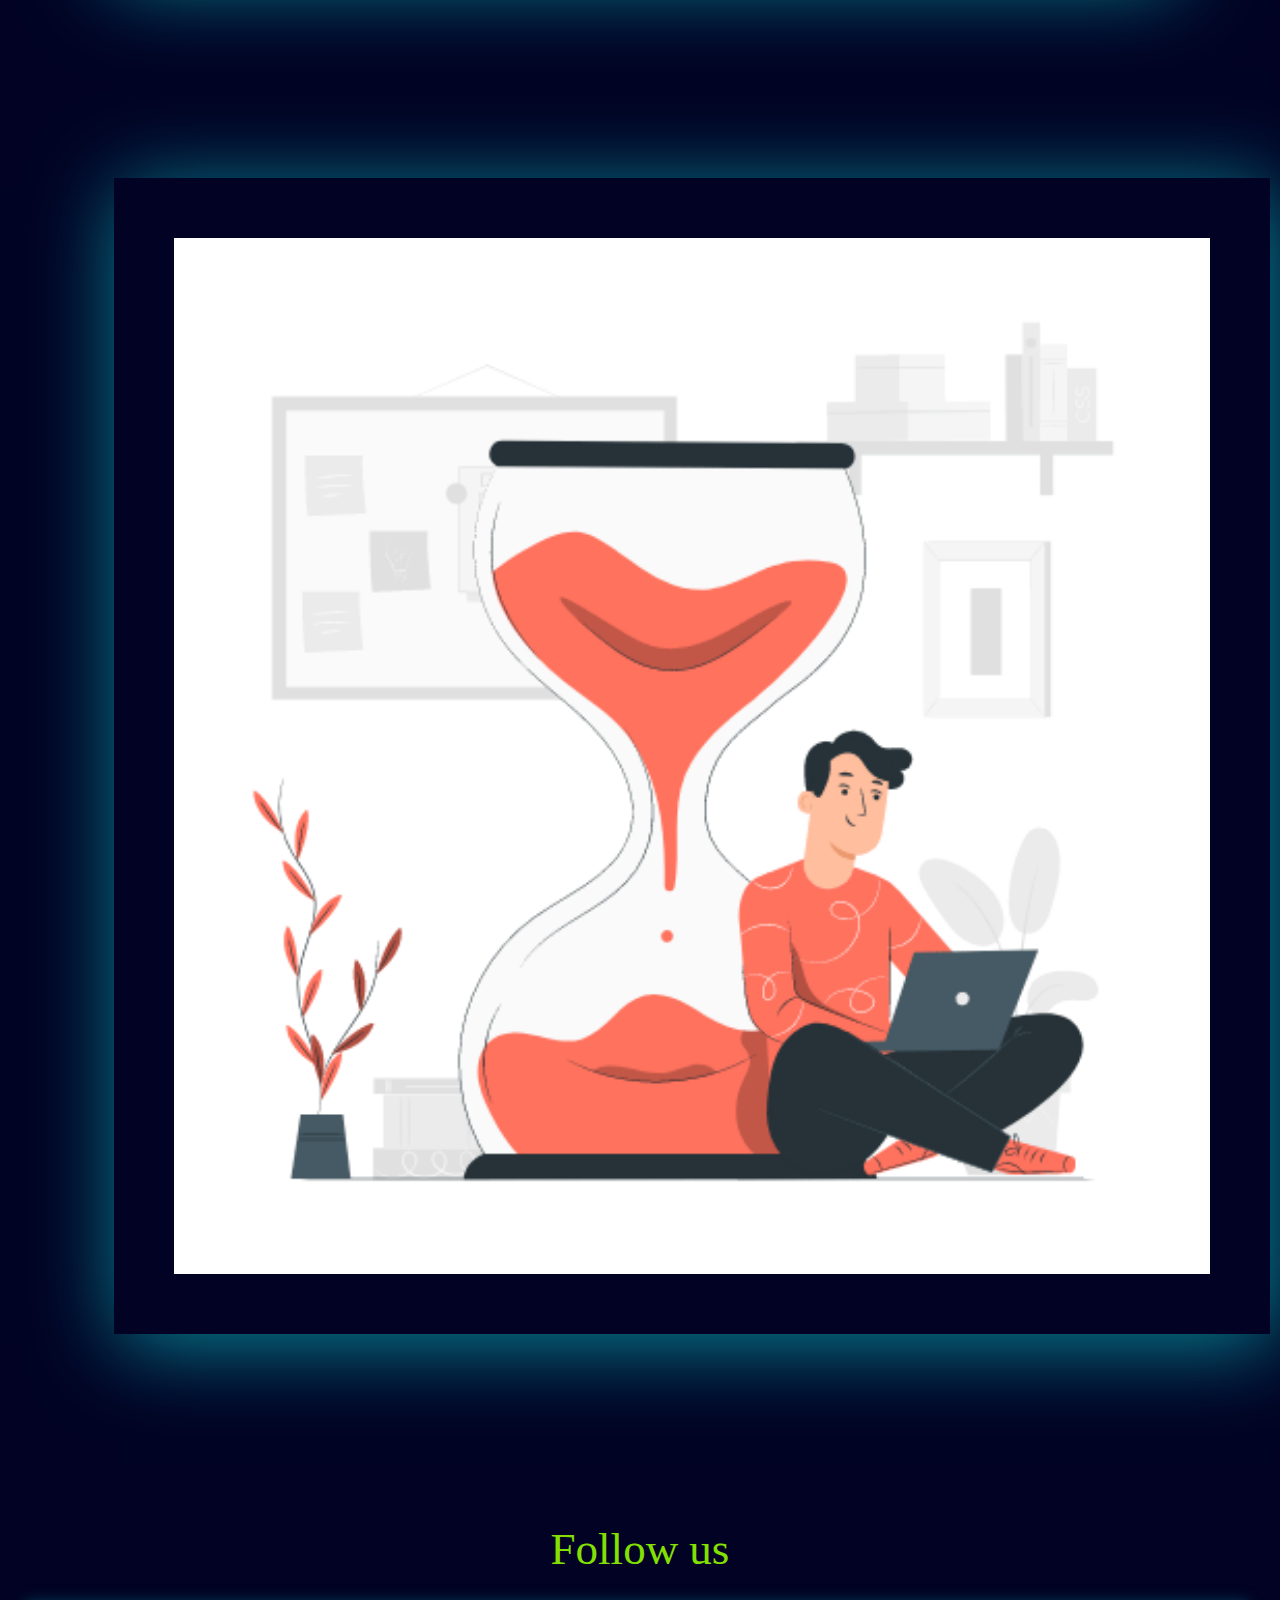
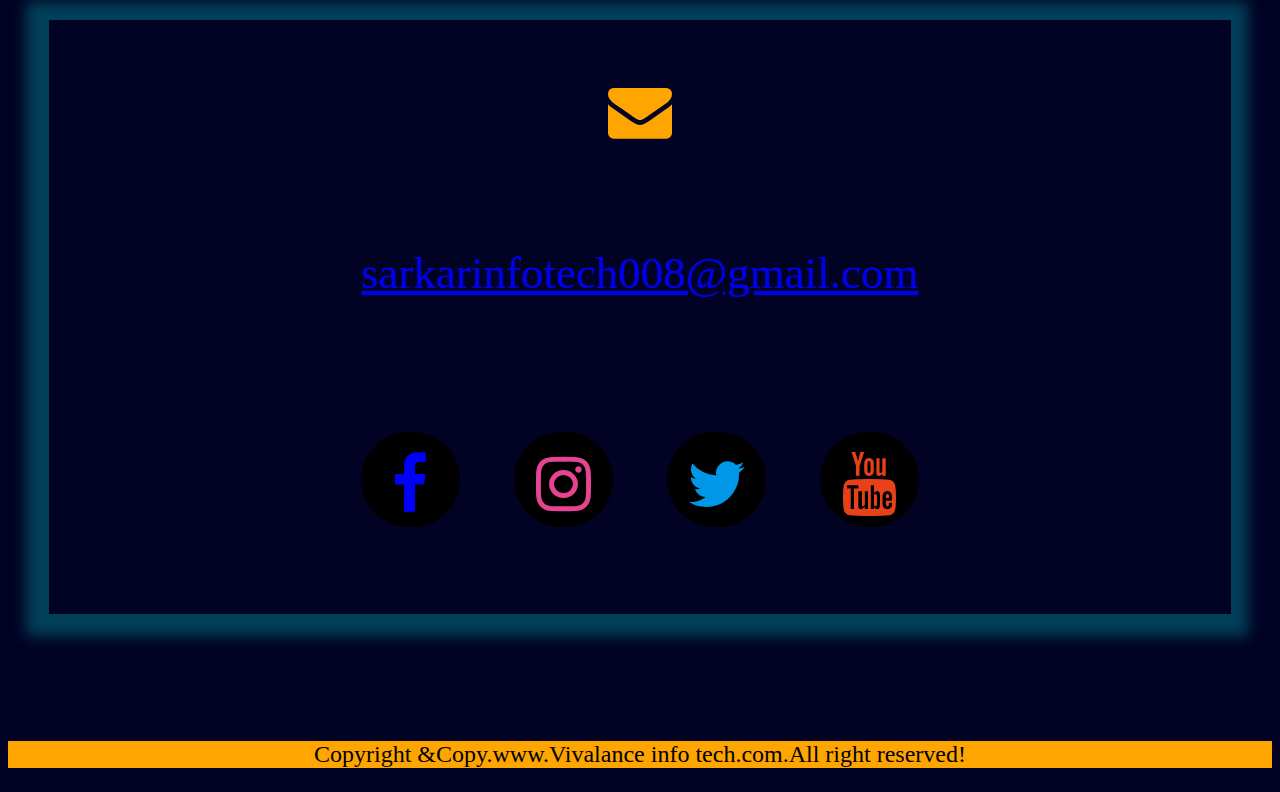
<file: services.html>
<!DOCTYPE html>
<html>
<head>
	
	<meta charset="utf-8">
	<meta name="viewport" content="width=device-width, initial-scale=1">
	<title>www.Sarkar Info Tech.com</title>
	<link rel="stylesheet" type="text/css" href="cs.css">
	<link rel="stylesheet" href="https://cdnjs.cloudflare.com/ajax/libs/font-awesome/4.7.0/css/font-awesome.min.css">
</head>
<body>
<nav class="navbar">
<div class="logo">
	<img src="websit image/log.jpg" alt="logo image">
</div>

<div class="title">
<p><b style="font-family: 'Oswald', sans-serif; ">VIVALENCE INFOTECH</b></p>
</div>
</nav>

<ul>
	<li><a  href="index.html">Home</a></li>
	<li><a href="aboutus.html">AboutUs</a></li>
	<li><a class="active" href="services.html">Services</a></li>
	<li><a href="contact.html">Contact</a></li>
</ul>
<p style="text-align: center;color: #84e002;font-size: 44px;">WHAT WE SERVE?</p>
<div class="ser-img">
 <img src="websit image/8.png">	
</div>

<div class="text5">
	<p style="text-align: center;color: #84e002;font-size: 41px;">Your project is all that matters.<br> We’ll build it like it is our own. 

Let’s make your idea a reality!</p>
<p>Chasing ultimate client success with your IT investments through unremitting innovation of our products and services. Hashtrust Technologies build and deliver a next-generation software portfolio. We strive to be the best at all that we do to encourage clients to realize their goals, make a confident difference, and maximize the benefit of our clients. This drive fuels the commitment that runs deep through each move. That’s what makes us different at Sarkar Info tech.</p>
	
</div>
<p style="text-align: center;color: #84e002;font-size: 50px;"># The software that we build takes our clients to the next level.

</p>

<div class="text5">
	<p style="text-align: center;color: #84e002;font-size: 41px;">Web Development:</p>
	<p>
Are you ready to cross your Digital Transformation? We surf your digital wave by developing whatever solution you have in mind from scratch or by helping you enter the Web Universe with your Business. Our Team of passionate coding heroes knows whatever can impact drastically for digital product success, evolution, and quality evaluation. We do not implement only trend assets: we integrate frontend, backend, and product management to build continuous innovative platforms. Something you would be proud to work on and to offer to your customer!

Enterprise Application
Frontend Development (React.js, vue.js, Angular)
Backend Development (Python: Django, Flask, FastApi, Node.js)
High-load Applications
CRM, CMS & ERP Systems</p>
	
</div>

<div class="text5">
	<p style="text-align: center;color: #84e002;font-size: 41px;">Mobile Development:</p>
	<p>
We are living in a Mobile Era, something such dynamic that is continuously expanding, reaching daily improvements of the previous technology upgrade. How dramatically important would it be for your organization to possess a tailored mobile app able to expand and improve in terms of quality and engagement in your whole business? We develop iOS and Android native or Cross-Platform Mobile App extremely user-friendly and customized to your expansion strategy with powerful features always beyond the tech progress.

iOS App Development
Android App Development
Cross-Platform App Development</p>
	
</div>

<div class="text5">
	<p style="text-align: center;color: #84e002;font-size: 41px;">Project & Product Management:</p>
	<p>
Delegate your scope, schedule, and goal to us! We transform your idea into a project to create a unique product to be launched in the market. That’s why our dedicated team uses the Agile approach and methodologies (such as Scrum, Kanban, etc.) to transparently develop your needs and as the next step, we are strongly focused externally on the customer overview to keep the success of the project, by delivering a high-quality product, ready to be promoted.

Backlog Grooming 
Roadmap Creation
Sprint Leadership
Resource Management</p>
	
</div>
<div class="text5">
<p style="text-align: center;color: #84e002;font-size: 41px;">Quality Assurance:</p>	
<p>
We implement a Quality Management Process able to conduct a process review, create reports on project status, perform a process compliance review, identify process improvement areas, and create process training. We guarantee the quality of our products through functional tests, unit tests, stress tests, and load tests. Our development approach is absolutely behavior-driven. We also evaluate third-party software’s quality through code static/dynamic analysis and penetration tests to deliver a highly valued potential for any type of project.

 Quality Project, Process & Product Management
 Identify, Fix and Prevent Software Quality Issues
 Performance, Usability & Security Testing
Functional Testing Automation
Penetration Testing 
BDD & TDD</p>
</div>

<div class="text5">
<p style="text-align: center;color: #84e002;font-size: 41px;">Software Development Consulting:</p>	
<p>S
A technology partner for startups & enterprises seeking for innovation. We deliver end-to-end software products, from prototyping to design, development and post-launch support and maintenance.

Tech stack recommendation
Software Audit
Product scale up
Project takeover
Devops consulting
Digital transformation
Agile consultancy</p>
</div>

<div class="ser-img">
<img src="websit image/9.gif">
<p></p>
</div>

<br>
<p style="color:#84e002;font-size: 45px;text-align: center;">Follow us</p>

<div class="e">
	<div class="ee">
	<a href="Contact.html">
	<i class="fa fa-4x fa-envelope"></i>
	<p >sarkarinfotech008@gmail.com</p>
	</a>
    </div>


<div class="media">
<div class="a1">	
<a href="">
<i class="fa fa-4x fa-facebook"></i>	
</a>
</div>

<div class="a1">
<a href="https://www.instagram.com/vivalenceinfotech/?hl=en">
<i class="fa fa-4x fa-instagram"></i>
</a>
</div>

<div class="a1">
<a href="https://twitter.com/Vivalence_">
<i class="fa fa-4x fa-twitter"></i>	
</a>
</div>

<div class="a1">
<a href="https://www.youtube.com/channel/UCVPRmRqWwfhYbC2NAZluL-w">
<i class="fa fa-4x fa-youtube"></i>	
</a>
</div>
</div>
</div>


<footer class="sticky-footer" >
 <p>Copyright &Copy.www.Vivalance info tech.com.All right reserved!</p>
</footer>

</body>
</html>
</file>
<file: cs.css>
body{
	background-color:#020324;
}
.logo img  /*for creating symbol*/
{
	width: 100px;
	border-radius: 100px;
	margin: 15px;
	justify-content: center;

 
}
.navbar{
	position: relative;
	background-color:orange;

}

.navbar{
	margin: 5px;
 	font-size:35px;
 	display: flex;
 	border-radius: 49px;
 	color:black;

}


ul     /* for creating home about,picture */
{
padding: 0px;
text-decoration:none;
font-size: 30px;/*for increasing size  of home,about ,*/
display: flex;
list-style: none;
	/*margin: 25px;
		padding: 0;
		width: 500px;
font-size: 20px;*/
}
li
{
		float: left;
}
li a{
		/*display:block ;*/
		color: red;      /* for geting color  red for home,about,contact*/
		padding: 10px 10px;
		text-decoration: none;
		border-radius: 100px;
		margin:10px;     /* for increas distance between home and about*/
	}

li a:hover
	{
		background-color:red;
		color: blue;  /* to get blue color  for character*/

	}

li a.active   /* always for active class home*/	
{
background-color:red;
color: blue;/* to get blue color  for character*/
}
.home::before{
	display: flex;
	flex-direction: column;
}	
.home::before {
	
	content: "";
	position: absolute;
	//background: url('images/bg1.jpg')no-repeat center/cover;
	height: 100%;
	width: 100%;
	z-index: -1;
	opacity: 0.4;

}
.p {
	

	color: black;
	text-align: center;
}

.hp{
	padding: 50px;
	display: block;
	color:yellow;
	font-size: 50px;
	text-align: center;
	justify-content: center;
	font-family: 'Oswald', sans-serif;
	box-shadow: 3px 3px 50px #078898;
	
}

.home  p
{
	font-size: 24px;
	text-align: center;
	justify-content: center;
	color:white;
	font-family: 'Nanum Gothic', sans-serif;
}

.sticky-footer /* to make footer down at bottom*/
{
	background-color: orange;
	text-align: center;
	margin-top: 10%; /*make margin 100% to come footer at bottom*/
	justify-content: center;
	font-size: 24px;

} 
/*contact page */
.contact
{
	text-align: center;
    justify-content: center;
    margin: 4%;
    padding: 2%;
    box-shadow: 1px 1px 80px #078898;
}
 
 form
{
	/*width: 23%;*/
    justify-content: center;
    text-align: center;
    padding: 10%;
    width: 80%;
    color: white;
    font-size: 38px;
     box-shadow: 1px 1px 80px #078898;
}

form input
{
	width: 50%;
    font-size: 28px;
    border-radius: 10px;
}

form textarea
{
    width: 100%;
    font-size: 40px;
    border-radius: 10px;	
}

form button
{
	padding: 10px;
	font-size: 24px;
	border-radius: 10px;
	cursor: pointer ;
	box-shadow: 1px 1px 10px #078898;
}


.inco
{

	font-size: 27px;
	text-align: center;
	justify-content: center;
	color:#84e002;
	font-family: 'Nanum Gothic', sans-serif;
}

.all
{
	border:5px solid yellow;
	text-align: center;
	margin: 41px;
	

	font-size: 24px;
	text-align: center;
    
	justify-content: center;
	color:white;
	font-family: 'Nanum Gothic', sans-serif;
}
.imgs
{
	   // border: 5px solid yellow;
	    box-shadow:1px 1px 80px #078898;
    text-align: center;
    padding: -61px;
    margin: 6%;
    width: 87%;

}
.text
{
	font-size: 24px;
	color:white;
	font-family: 'Nanum Gothic', sans-serif;
}

.text2 
{
	text-align: center;
	border: 5px solid yellow;
	margin: 41px;
	font-size: 24px;
	color:white;
	font-family: 'Nanum Gothic', sans-serif;

}
.text2 img
{
    // border: 5px solid yellow;
     border-radius: 100px;
 	color: green;
 	margin: 20px;
 	box-shadow: 10px 10px 80px #078898;
}

.text3
{
	text-align: center;
	//border: 5px solid yellow;
	margin: 41px;
	font-size: 24px;
	color:white;
	font-family: 'Nanum Gothic', sans-serif;
	box-shadow: 20px 20px 70px #078898;
}
/*contant of  about page*/
.aboutimg
{

    padding: 17px;
    margin: 9%;
    justify-content: center;
    box-shadow: 5px 10px 80px #078898;
   
   
  
}
.aboutimg img
{
	
	
	 width: 77%;
    padding: 9px;
    margin: 9%;
   box-shadow: 5px 10px 80px #078898;
}
.perinfo
{
 font-size: 24px;
	color:#84e002;
	font-family: 'Nanum Gothic', sans-serif;
}
.text4
{
	padding: 50px;
	margin: 100px;
	text-align: center;
	justify-content: center;
	font-size: 24px;
	color:white;
	font-family: 'Nanum Gothic', sans-serif;
	 box-shadow: 5px 10px 80px #078898;
}
.ser-img
{
	justify-content: center;
}

.ser-img img
{
	justify-content: center;
    box-shadow: 5px 10px 80px #078898;
    padding: 60px;
    margin: 106px;
    width: 82%;

}
.text5
{
padding: 50px;
	margin: 100px;
	text-align: center;
	justify-content: center;
	font-size: 24px;
	color:white;
	font-family: 'Nanum Gothic', sans-serif;
	 box-shadow: 5px 10px 80px #078898;
}

.e 
{
	
	justify-content: center;
	text-align: center;
	color: blue;
	box-shadow: -3px 2px 13px 20px #0788;
	margin: 41px;


}

.media
{
	
	height: 30vh;
    display: flex;
    justify-content: center;
    align-items: center;
   
    
}

.a1
{
	width: 99px;
    height: 35%;        
    background-color: black;
    border-radius: 66px;
    text-align: center;
    margin: 27px;
    line-height: 139px;
   

}

.ee i
{
	padding: 5%;

}
.ee p
{
	font-size: 45px;
}



.e:hover p
{
	color: yellow;
	transition: all 0.3s linear;
}
.a1 i
{
	transition: all 0.3s linear;

}

.a1:hover i
{
	transform: scale(1.4);
}
.fa-facebook
{
	color: blue;
}
.fa-instagram
{
	color: #e84393;
	 
}
.fa-youtube
{
	color: #e84118;
}
.fa-twitter
{
	color: #0097e6
}
.fa-envelope
{
	color: orange;
	


}
.counter
{
	width: 100%;
}



 /*making websit responsive */
@media only screen and (max-width: 569px)
{
	.navbar
	{
		font-size: 23px;
	}
	.logo img
	{
		width: 60px;
	}
	ul
	{
		font-size:15px;
	}
	li a
	{
		padding: 10px 0px;
        margin: 8px;
        border-radius: 20px;
	}
	.text2 img
	{
		 margin: 29px;
         width: 54%;
	}

	.text4
    {
    padding: 1%;
    margin: 25px;
    }
	.ser-img img
	{
    
    margin: 1%;
    width: 76%;
    }
    .text5
    {
    padding: 1%;
    margin: 50px;
    }
    .sticky-footer
    {
    	font-size: 24px;
    }
    form
    {
    font-size: 17px;
    margin: 2%;
    width: 76%;

    }
    form input
    {
    	font-size: 30px;
    }
    textarea
    {
    	    font-size: 33px;
    }
    .ee p
    {
    	    font-size: 15px;
    }
    .a1
    {
    width: 99px;
    height: 44%;
    background-color: black;
    border-radius: 66px;
    text-align: center;
    margin: 9px;
    line-height: 168px;
    }
}
</file>
